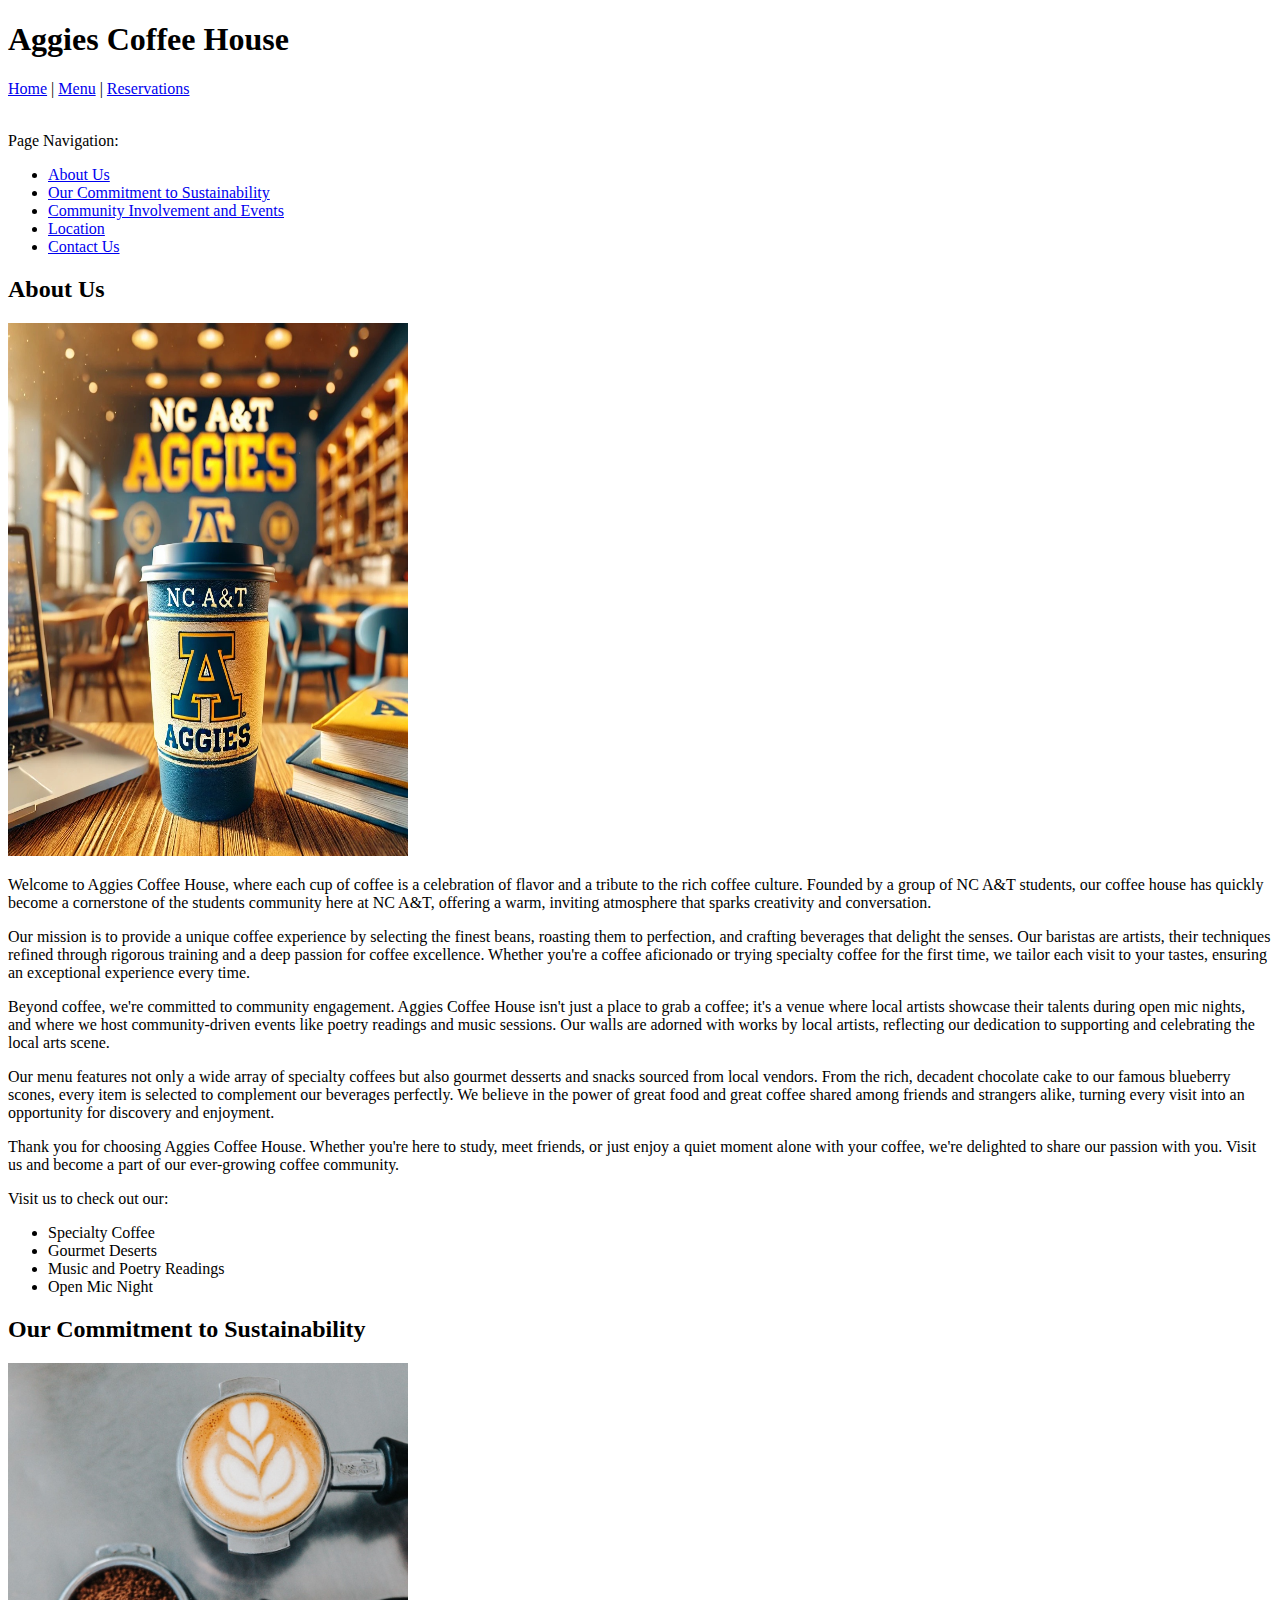
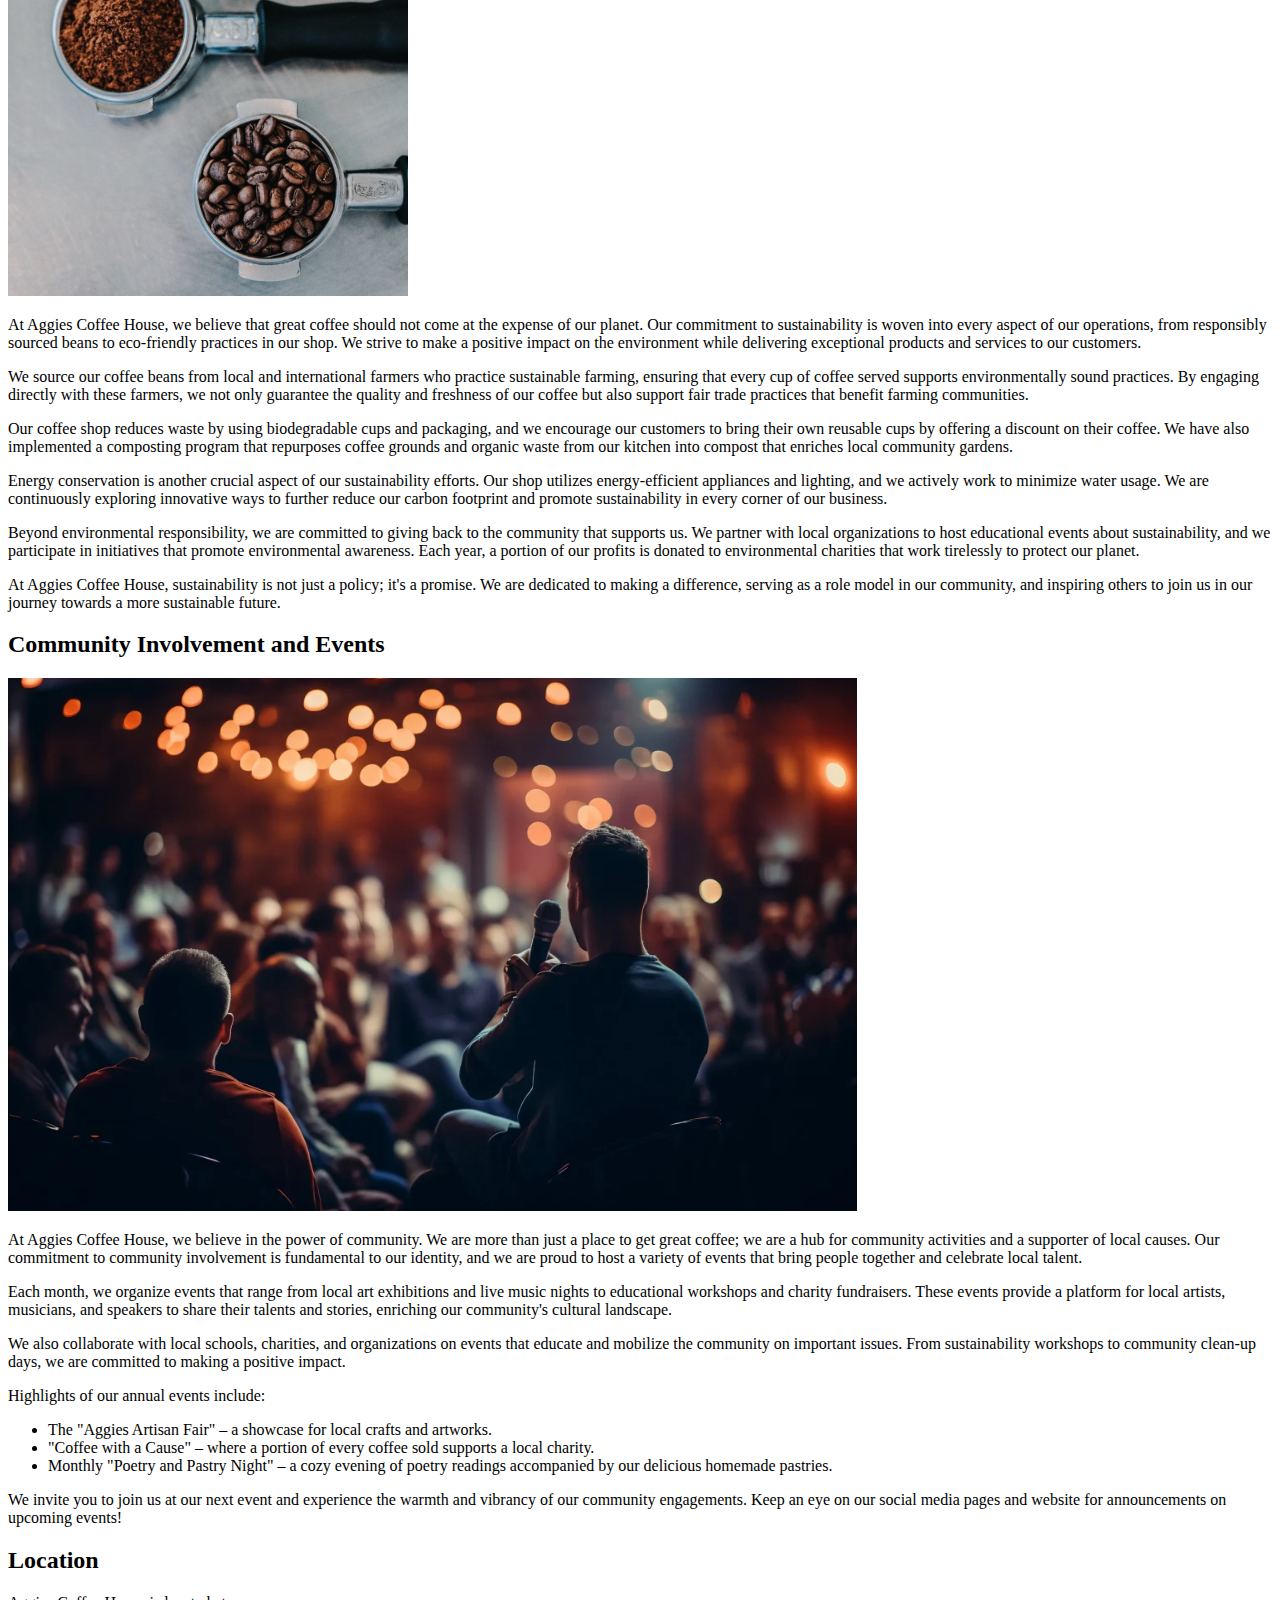
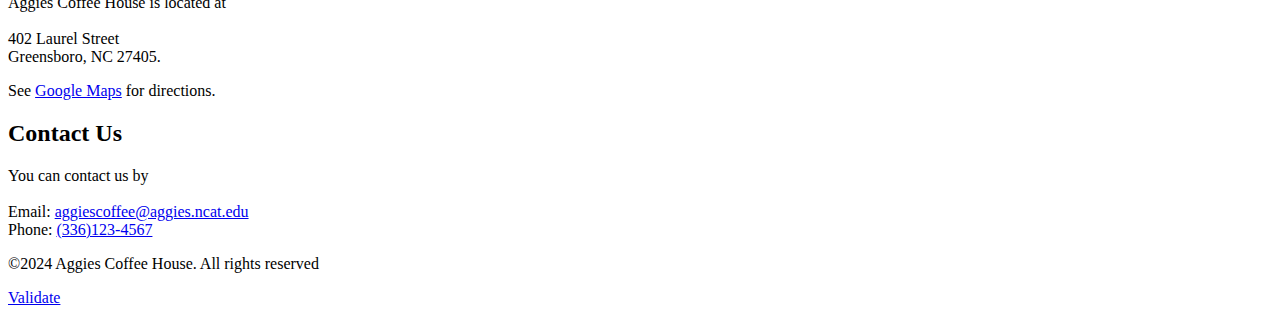
<file: assignment4/index.html>
<!DOCTYPE html>
<html lang="en">
<head>
    <meta charset="UTF-8">
    <title>Aggies Coffee House</title>
    <meta name="author" content="Group11">
    <link rel="icon" type="image/x-icon" href="images/favicon.ico">
</head>
<body>

    <header>
        <h1>Aggies Coffee House</h1>
        <nav>
            <a href="index.html">Home</a> | 
            <a href="menu.html">Menu</a> | 
            <a href="reservations.html">Reservations</a> 

            <br><br>

            <p>Page Navigation:</p>
            <ul>
                <li><a href="#about-us">About Us</a></li>
                <li><a href="#sustainability">Our Commitment to Sustainability</a></li>
                <li><a href="#community-events">Community Involvement and Events</a></li>
                <li><a href="#location">Location</a></li>
                <li><a href="#contact-us">Contact Us</a></li>
            </ul>
        </nav>
    </header>

    <main>
            <section id="about-us">
            <h2>About Us</h2>
            <img src="images/logo.png" alt="Aggies Coffee House" width="400" height="533">
            
           
            <p>
                Welcome to Aggies Coffee House, where each cup of coffee is a celebration of flavor and a tribute to the rich coffee culture. Founded by a group of NC A&T students, our coffee house has quickly become a cornerstone of the students community here at NC A&T, offering a warm, inviting atmosphere that sparks creativity and conversation.
            </p>
            <p>
                Our mission is to provide a unique coffee experience by selecting the finest beans, roasting them to perfection, and crafting beverages that delight the senses. Our baristas are artists, their techniques refined through rigorous training and a deep passion for coffee excellence. Whether you're a coffee aficionado or trying specialty coffee for the first time, we tailor each visit to your tastes, ensuring an exceptional experience every time.
            </p>
            <p>
                Beyond coffee, we're committed to community engagement. Aggies Coffee House isn't just a place to grab a coffee; it's a venue where local artists showcase their talents during open mic nights, and where we host community-driven events like poetry readings and music sessions. Our walls are adorned with works by local artists, reflecting our dedication to supporting and celebrating the local arts scene.
            </p>
            <p>
                Our menu features not only a wide array of specialty coffees but also gourmet desserts and snacks sourced from local vendors. From the rich, decadent chocolate cake to our famous blueberry scones, every item is selected to complement our beverages perfectly. We believe in the power of great food and great coffee shared among friends and strangers alike, turning every visit into an opportunity for discovery and enjoyment.
            </p>
            <p>
                Thank you for choosing Aggies Coffee House. Whether you're here to study, meet friends, or just enjoy a quiet moment alone with your coffee, we're delighted to share our passion with you. Visit us and become a part of our ever-growing coffee community.
            </p>


            <p>Visit us to check out our:</p>
            
            <ul>
                <li>Specialty Coffee</li>
                <li>Gourmet Deserts</li>
                <li>Music and Poetry Readings</li>
                <li>Open Mic Night</li>
            </ul>
        </section>

        <section id="sustainability">
            <h2>Our Commitment to Sustainability</h2>

            <img src="images/coffee.jpg" alt="Coffee" width="400" height="533">

            <p>
                At Aggies Coffee House, we believe that great coffee should not come at the expense of our planet. Our commitment to sustainability is woven into every aspect of our operations, from responsibly sourced beans to eco-friendly practices in our shop. We strive to make a positive impact on the environment while delivering exceptional products and services to our customers.
            </p>
            <p>
                We source our coffee beans from local and international farmers who practice sustainable farming, ensuring that every cup of coffee served supports environmentally sound practices. By engaging directly with these farmers, we not only guarantee the quality and freshness of our coffee but also support fair trade practices that benefit farming communities.
            </p>
            <p>
                Our coffee shop reduces waste by using biodegradable cups and packaging, and we encourage our customers to bring their own reusable cups by offering a discount on their coffee. We have also implemented a composting program that repurposes coffee grounds and organic waste from our kitchen into compost that enriches local community gardens.
            </p>
            <p>
                Energy conservation is another crucial aspect of our sustainability efforts. Our shop utilizes energy-efficient appliances and lighting, and we actively work to minimize water usage. We are continuously exploring innovative ways to further reduce our carbon footprint and promote sustainability in every corner of our business.
            </p>
            <p>
                Beyond environmental responsibility, we are committed to giving back to the community that supports us. We partner with local organizations to host educational events about sustainability, and we participate in initiatives that promote environmental awareness. Each year, a portion of our profits is donated to environmental charities that work tirelessly to protect our planet.
            </p>
            <p>
                At Aggies Coffee House, sustainability is not just a policy; it's a promise. We are dedicated to making a difference, serving as a role model in our community, and inspiring others to join us in our journey towards a more sustainable future.
            </p>
        </section>

        <section id="community-events">
            <h2>Community Involvement and Events</h2>
            <img src="images/community.png" alt="Community at Aggies Coffee House" height="533">

            <p>
                At Aggies Coffee House, we believe in the power of community. We are more than just a place to get great coffee; we are a hub for community activities and a supporter of local causes. Our commitment to community involvement is fundamental to our identity, and we are proud to host a variety of events that bring people together and celebrate local talent.
            </p>
            <p>
                Each month, we organize events that range from local art exhibitions and live music nights to educational workshops and charity fundraisers. These events provide a platform for local artists, musicians, and speakers to share their talents and stories, enriching our community's cultural landscape.
            </p>
            <p>
                We also collaborate with local schools, charities, and organizations on events that educate and mobilize the community on important issues. From sustainability workshops to community clean-up days, we are committed to making a positive impact.
            </p>

            <p>Highlights of our annual events include:</p>
                <ul>
                    <li>The "Aggies Artisan Fair" – a showcase for local crafts and artworks.</li>
                    <li>"Coffee with a Cause" – where a portion of every coffee sold supports a local charity.</li>
                    <li>Monthly "Poetry and Pastry Night" – a cozy evening of poetry readings accompanied by our delicious homemade pastries.</li>
                </ul>

            
            <p>
                We invite you to join us at our next event and experience the warmth and vibrancy of our community engagements. Keep an eye on our social media pages and website for announcements on upcoming events!
            </p>
        </section>


        <section id="location">
            <h2>Location</h2>
            
            <p>
                Aggies Coffee House is located at 
                <br><br>
                402 Laurel Street
                <br>
                Greensboro, NC 27405.
            </p>
            
            <p> See <a href="https://maps.app.goo.gl/orBDhaC6fTrbt9LY6" target="_blank">Google Maps</a> for directions. </p>
        </section>

        <section id="contact-us">
            <h2>Contact Us</h2>
            <p>
                You can contact us by 
                <br><br>
                Email: <a href="mailto:aggiescoffee@aggies.ncat.edu">aggiescoffee@aggies.ncat.edu</a>
                <br>
                Phone: <a href="tel:+13361234567">(336)123-4567</a>
            </p>
        </section>


    </main>

    <footer>
        <p> &copy;2024 Aggies Coffee House. All rights reserved</p>
        <a href="https://validator.w3.org/check?uri=referer" referrerpolicy="unsafe-url">Validate</a>
    </footer>


</body>
</html>
</file>
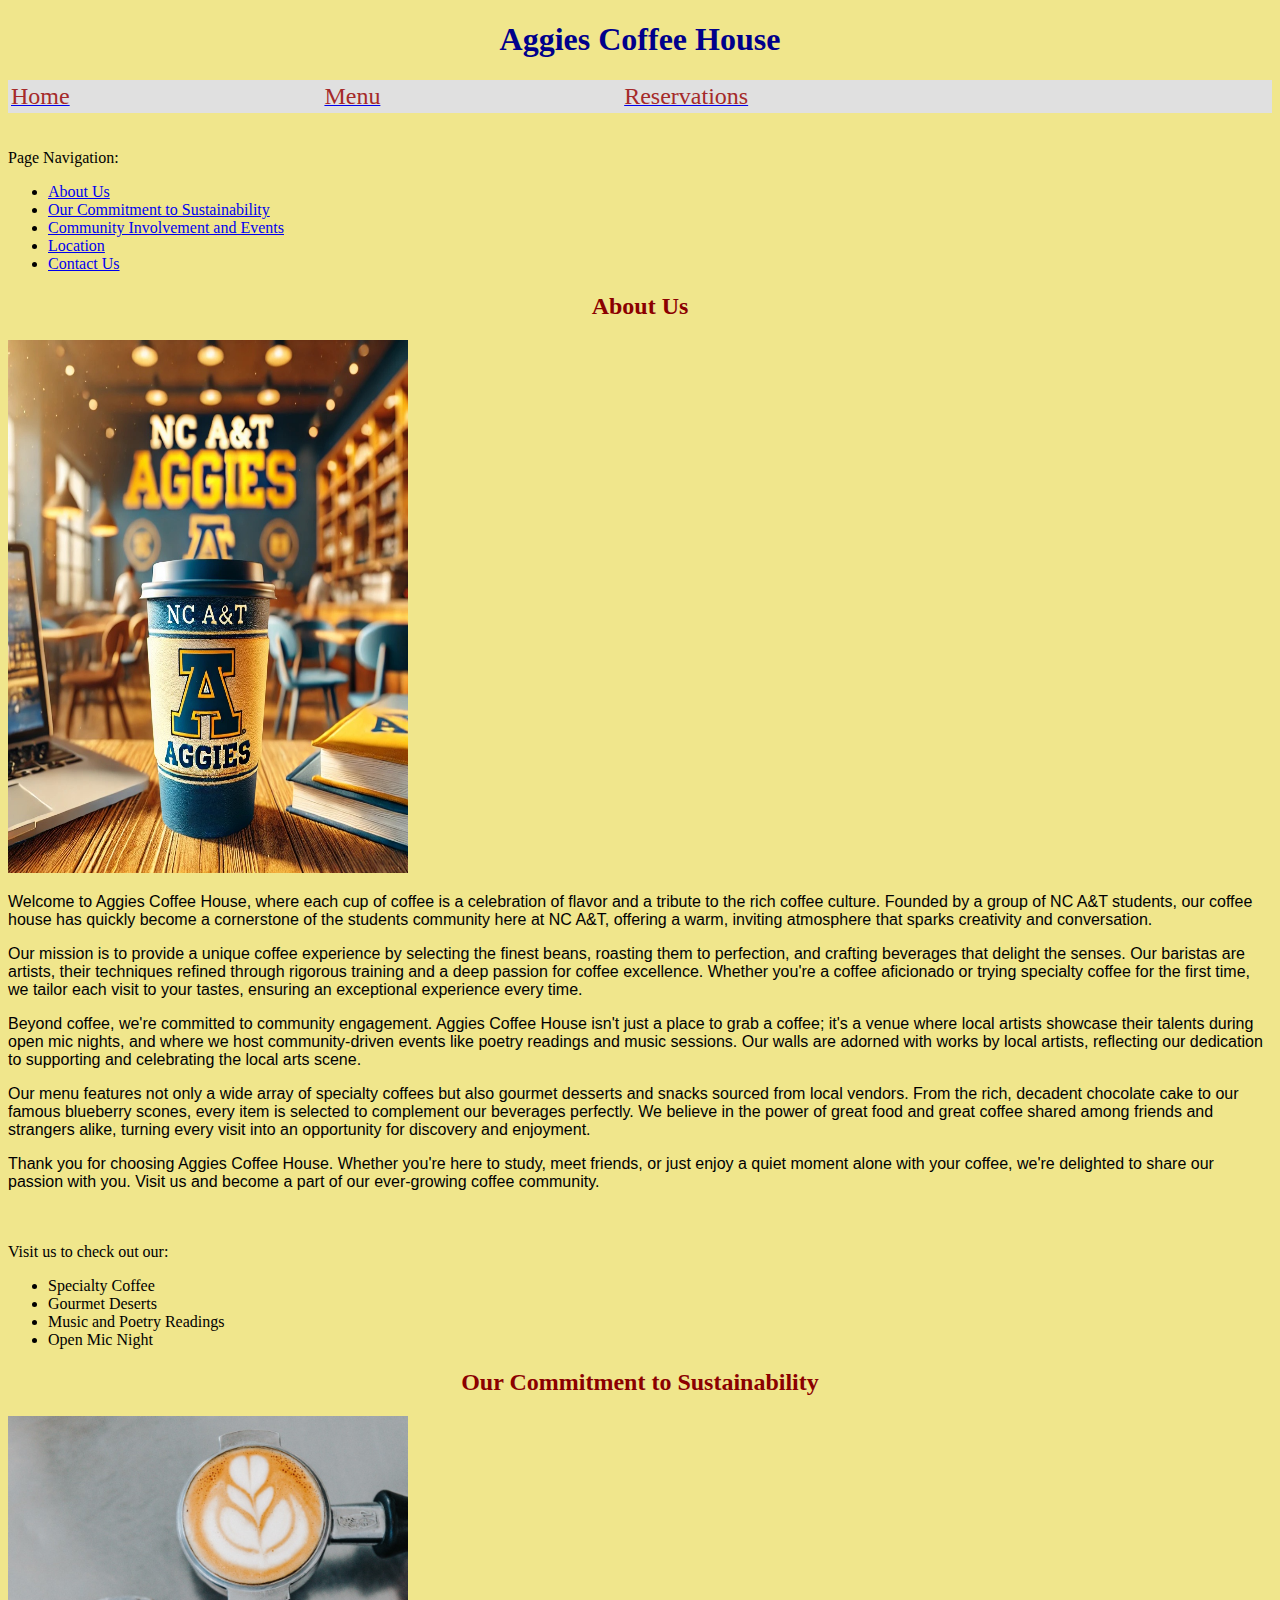
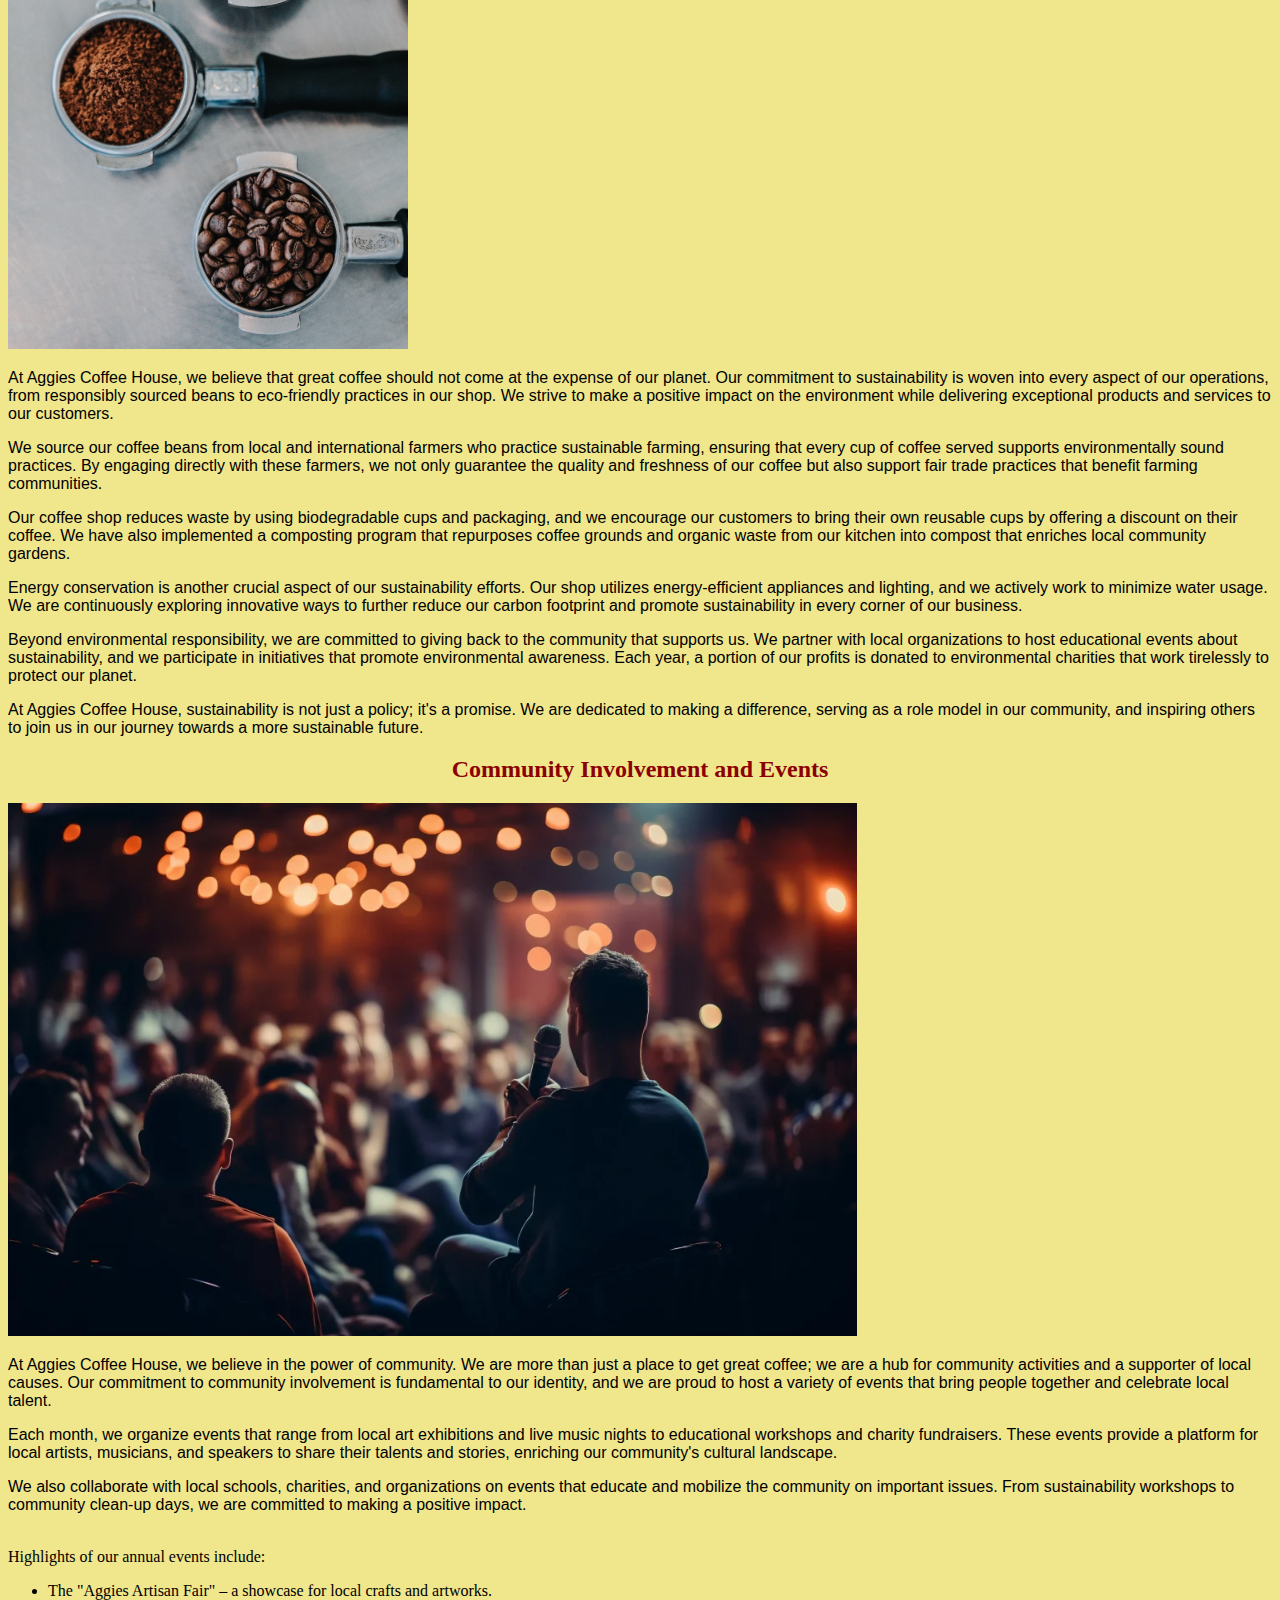
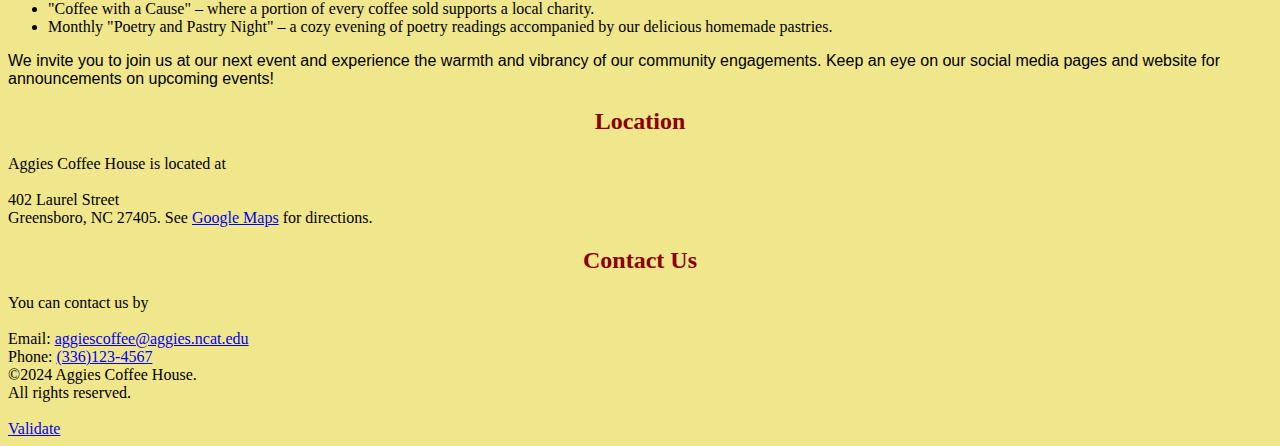
<file: assignment5/index.html>
<!DOCTYPE html>
<html lang="en">
<head>
    <meta charset="UTF-8">
    <title>Aggies Coffee House</title>
    <meta name="Group14" content="Group14">
    <link rel="icon" type="image/x-icon" href="images/favicon.ico">
</head>

<body bgcolor="#f0e68c">

    <header>
        <h1 align="center">
        <font color="darkblue">Aggies Coffee House</font></h1>

        <nav>

            <table align="center" border="0" cellspacing="width" width="100%" bgcolor="#e0e0e">
              <tr>
                <td><a href="index.html"><font color="brown" size="5">Home</font></a></td>
                <td><a href="menu.html"><font color="brown" size="5">Menu</font></a></td>
                <td><a href="reservations.html"><font color="brown" size="5">Reservations</font></a></td>
              </tr>
            </table>

            <br><br>Page Navigation:
            <ul>
                <li><a href="#about-us">About Us</a></li>
                <li><a href="#sustainability">Our Commitment to Sustainability</a></li>
                <li><a href="#community-events">Community Involvement and Events</a></li>
                <li><a href="#location">Location</a></li>
                <li><a href="#contact">Contact Us</a></li>
            </ul>
        </nav>
    </header>

    <main>
        <section id="about-us">
            <h2 align="center"><font color="darkred">About Us</font></h2>
            <img src="images/logo.png" alt="Aggies Coffee House" width="400" height="533">
            <p><font face="Arial" size="3">
                Welcome to Aggies Coffee House, where each cup of coffee is a celebration of flavor and a tribute to the rich coffee culture. Founded by a group of NC A&T students, our coffee house has quickly become a cornerstone of the students community here at NC A&T, offering a warm, inviting atmosphere that sparks creativity and conversation.
            </font></p>
            <p><font face="Arial" size="3">
                Our mission is to provide a unique coffee experience by selecting the finest beans, roasting them to perfection, and crafting beverages that delight the senses. Our baristas are artists, their techniques refined through rigorous training and a deep passion for coffee excellence. Whether you're a coffee aficionado or trying specialty coffee for the first time, we tailor each visit to your tastes, ensuring an exceptional experience every time.
            </font></p>
            <p><font face="Arial" size="3">
                Beyond coffee, we're committed to community engagement. Aggies Coffee House isn't just a place to grab a coffee; it's a venue where local artists showcase their talents during open mic nights, and where we host community-driven events like poetry readings and music sessions. Our walls are adorned with works by local artists, reflecting our dedication to supporting and celebrating the local arts scene.
            </font></p>
            <p><font face="Arial" size="3">
                Our menu features not only a wide array of specialty coffees but also gourmet desserts and snacks sourced from local vendors. From the rich, decadent chocolate cake to our famous blueberry scones, every item is selected to complement our beverages perfectly. We believe in the power of great food and great coffee shared among friends and strangers alike, turning every visit into an opportunity for discovery and enjoyment.
            </font></p>
            <p><font face="Arial" size="3">
                Thank you for choosing Aggies Coffee House. Whether you're here to study, meet friends, or just enjoy a quiet moment alone with your coffee, we're delighted to share our passion with you. Visit us and become a part of our ever-growing coffee community.
            </font></p>


            <br><br>Visit us to check out our:
            
            <ul>
                <li>Specialty Coffee</li>
                <li>Gourmet Deserts</li>
                <li>Music and Poetry Readings</li>
                <li>Open Mic Night</li>
            </ul>
        </section>

        <section id="sustainability">
            <h2 align="center"><font color="darkred">Our Commitment to Sustainability</font></h2>

            <img src="images/coffee.jpg" alt="Coffee" width="400" height="533">

            <p><font face="Arial" size="3">
                At Aggies Coffee House, we believe that great coffee should not come at the expense of our planet. Our commitment to sustainability is woven into every aspect of our operations, from responsibly sourced beans to eco-friendly practices in our shop. We strive to make a positive impact on the environment while delivering exceptional products and services to our customers.
            </font></p>
            <p><font face="Arial" size="3">
                We source our coffee beans from local and international farmers who practice sustainable farming, ensuring that every cup of coffee served supports environmentally sound practices. By engaging directly with these farmers, we not only guarantee the quality and freshness of our coffee but also support fair trade practices that benefit farming communities.
            </font></p>
            <p><font face="Arial" size="3">
                Our coffee shop reduces waste by using biodegradable cups and packaging, and we encourage our customers to bring their own reusable cups by offering a discount on their coffee. We have also implemented a composting program that repurposes coffee grounds and organic waste from our kitchen into compost that enriches local community gardens.
            </font></p>
            <p><font face="Arial" size="3">
                Energy conservation is another crucial aspect of our sustainability efforts. Our shop utilizes energy-efficient appliances and lighting, and we actively work to minimize water usage. We are continuously exploring innovative ways to further reduce our carbon footprint and promote sustainability in every corner of our business.
            </font></p>
            <p><font face="Arial" size="3">
                Beyond environmental responsibility, we are committed to giving back to the community that supports us. We partner with local organizations to host educational events about sustainability, and we participate in initiatives that promote environmental awareness. Each year, a portion of our profits is donated to environmental charities that work tirelessly to protect our planet.
            </font></p>
            <p><font face="Arial" size="3">
                At Aggies Coffee House, sustainability is not just a policy; it's a promise. We are dedicated to making a difference, serving as a role model in our community, and inspiring others to join us in our journey towards a more sustainable future.
            </font></p>
        </section>

        <section id="community-events">
            <h2 align="center"><font color="darkred">Community Involvement and Events</font></h2>
            <img src="images/community.png" alt="Community at Aggies Coffee House" height="533">

            <p><font face="Arial" size="3">
                At Aggies Coffee House, we believe in the power of community. We are more than just a place to get great coffee; we are a hub for community activities and a supporter of local causes. Our commitment to community involvement is fundamental to our identity, and we are proud to host a variety of events that bring people together and celebrate local talent.
            </font></p>
            <p><font face="Arial" size="3">
                Each month, we organize events that range from local art exhibitions and live music nights to educational workshops and charity fundraisers. These events provide a platform for local artists, musicians, and speakers to share their talents and stories, enriching our community's cultural landscape.
            </font></p>
            <p><font face="Arial" size="3">
                We also collaborate with local schools, charities, and organizations on events that educate and mobilize the community on important issues. From sustainability workshops to community clean-up days, we are committed to making a positive impact.
            </font></p>

            <br>Highlights of our annual events include:
                <ul>
                    <li>The "Aggies Artisan Fair" – a showcase for local crafts and artworks.</li>
                    <li>"Coffee with a Cause" – where a portion of every coffee sold supports a local charity.</li>
                    <li>Monthly "Poetry and Pastry Night" – a cozy evening of poetry readings accompanied by our delicious homemade pastries.</li>
                </ul>
            
            <p><font face="Arial" size="3">
                We invite you to join us at our next event and experience the warmth and vibrancy of our community engagements. Keep an eye on our social media pages and website for announcements on upcoming events!
            </font></p>
        </section>

        <section id="location">
            <h2 align="center"><font color="darkred">Location</font></h2>
                Aggies Coffee House is located at 
                <br><br>
                402 Laurel Street
                <br>
                Greensboro, NC 27405.
            
            See <a href="https://maps.app.goo.gl/orBDhaC6fTrbt9LY6" target="_blank">Google Maps</a> for directions.
        </section>

        <section id="contact">
            <h2 align="center"><font color="darkred">Contact Us</font></h2>
                You can contact us by 
                <br><br>
                Email: <a href="mailto:aggiescoffee@aggies.ncat.edu">aggiescoffee@aggies.ncat.edu</a>
                <br>
                Phone: <a href="tel:+13361234567">(336)123-4567</a>
        </section>

    </main>

    <footer>
        &copy;2024 Aggies Coffee House.<br>
        All rights reserved.<br><br>
        <a href="https://validator.w3.org/check?uri=referer" referrerpolicy="unsafe-url">Validate</a>
    </footer>


</body>
</html>
</file>
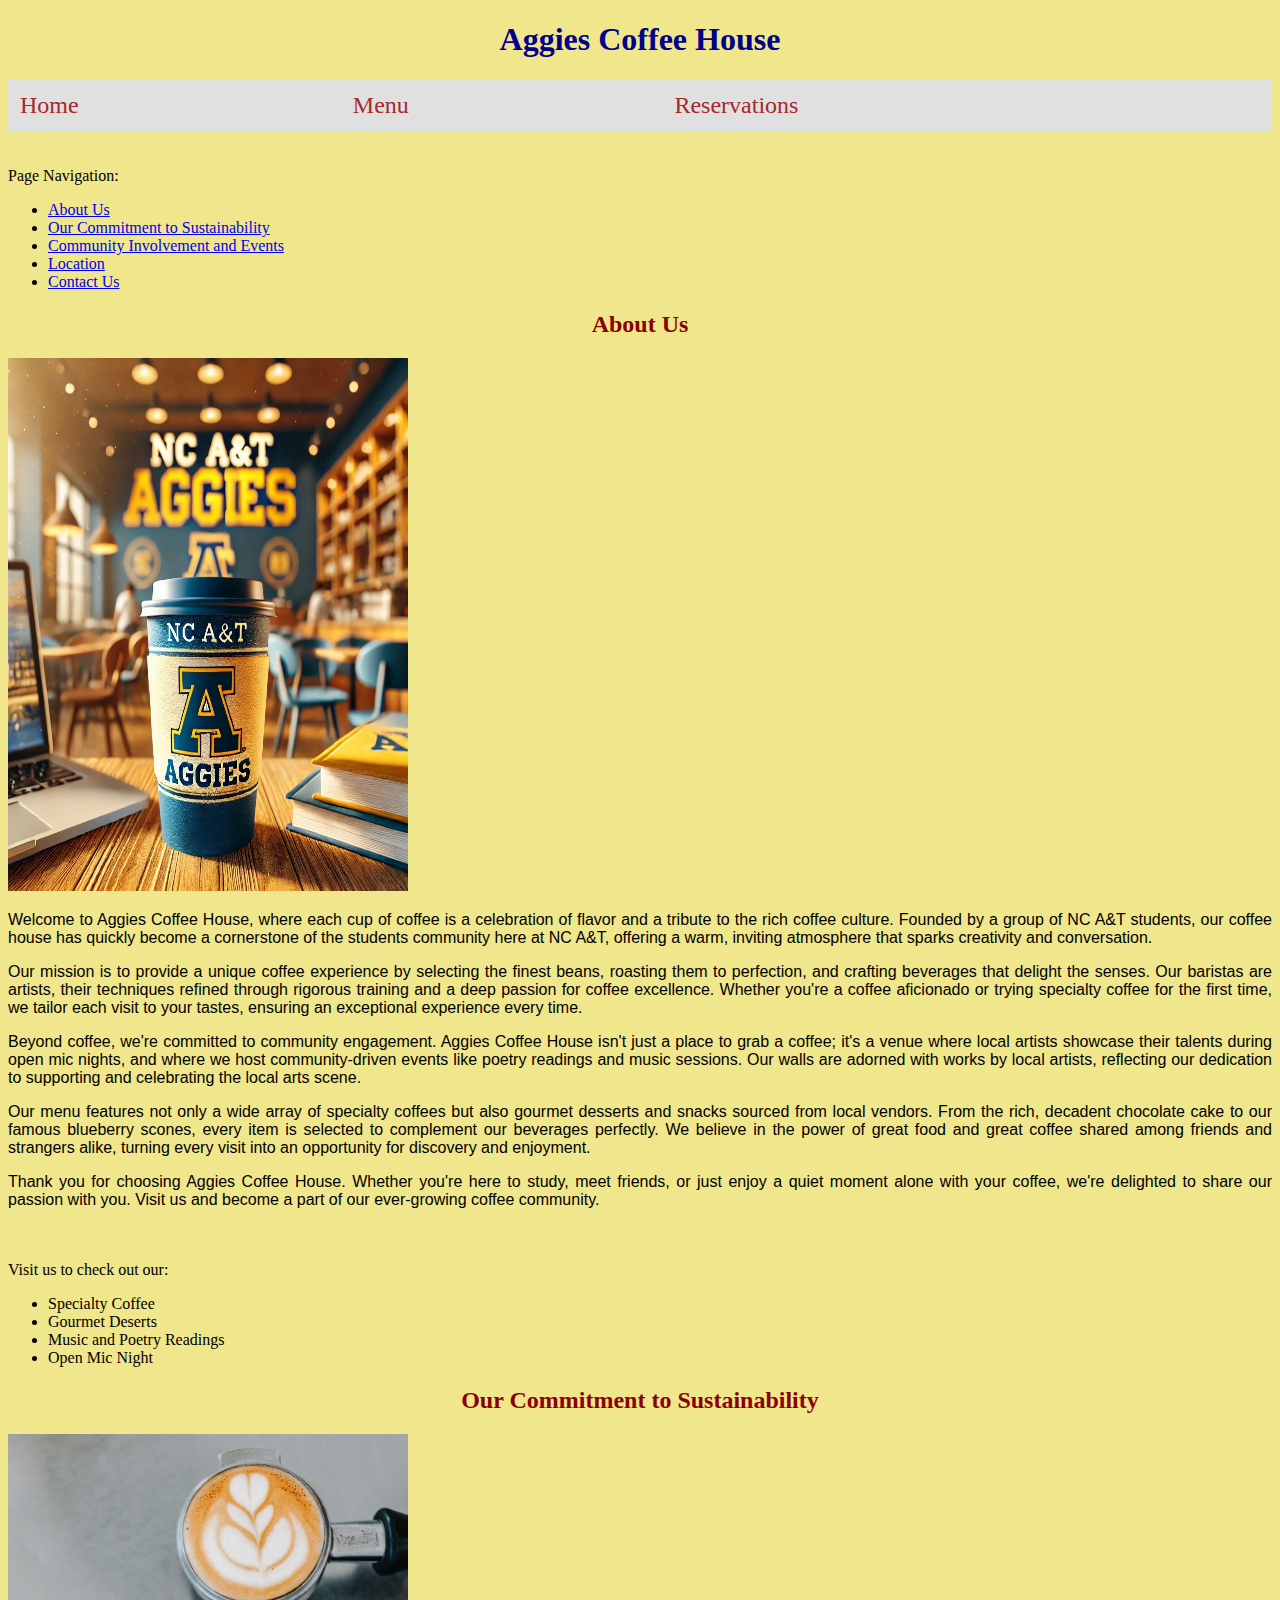
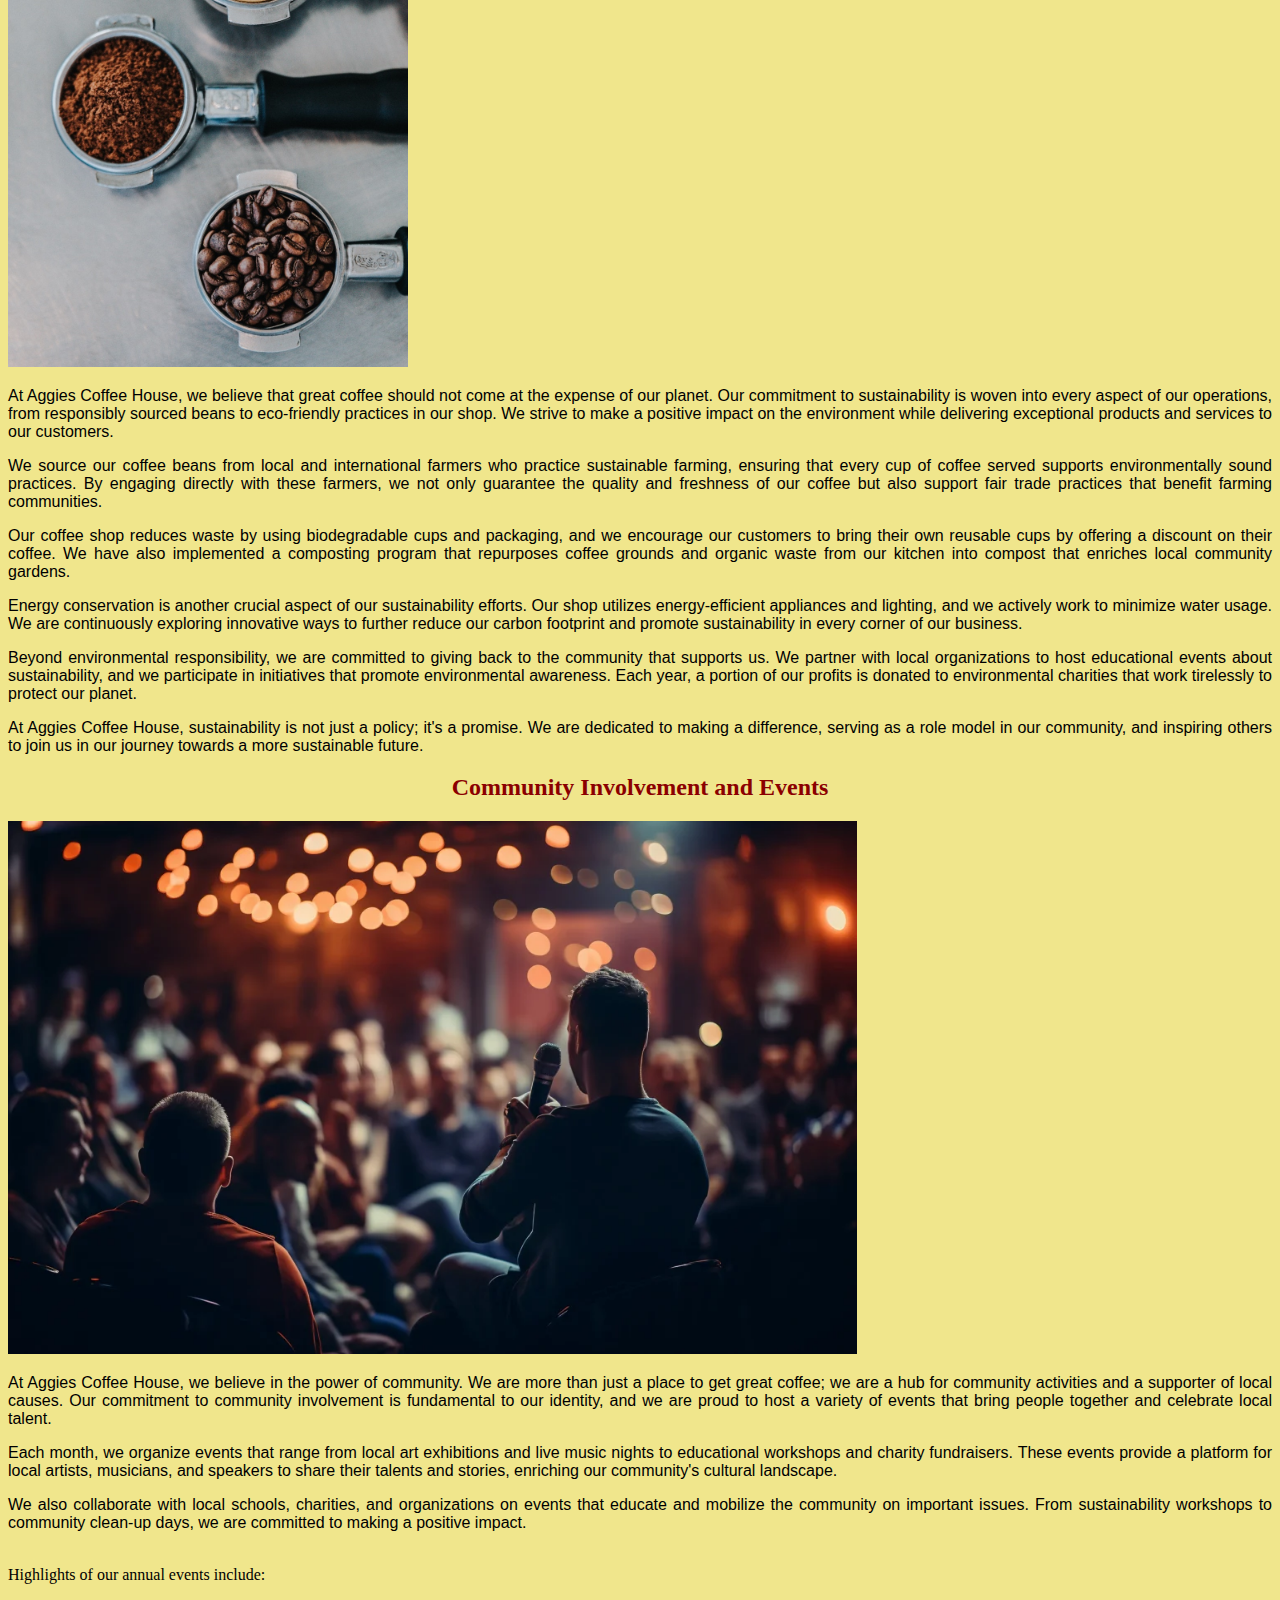
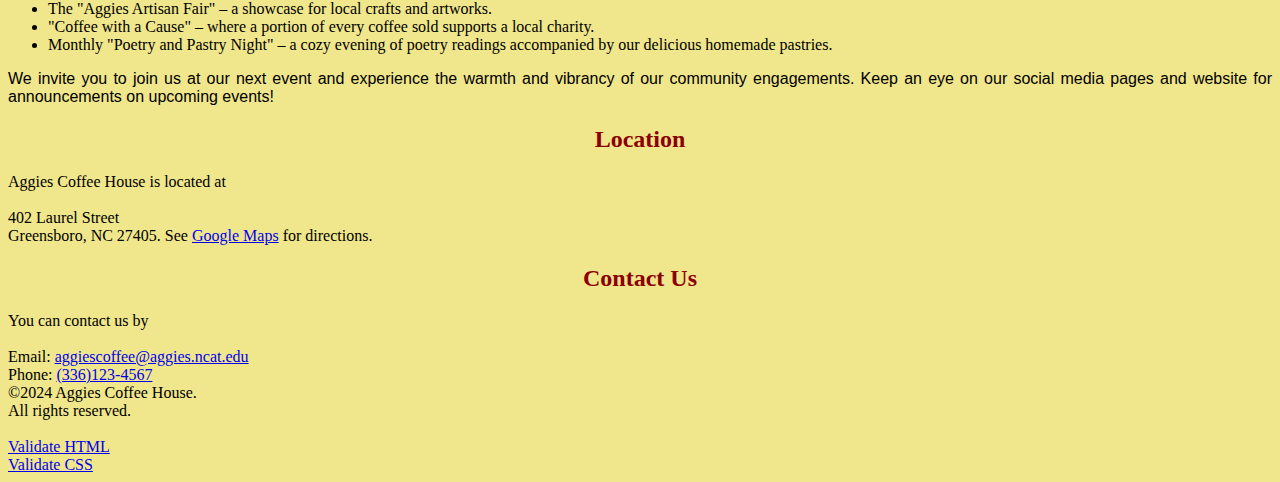
<file: assignment6/index.html>
<!DOCTYPE html>
<html lang="en">
<head>
    <meta charset="UTF-8">
    <title>Aggies Coffee House</title>
    <meta name="author" content="Group14">
    <link rel="stylesheet" type="text/css" href="styles.css">
</head>
<body>

    <header>
        <h1>Aggies Coffee House</h1>
        <nav>

            <table>
              <tr>
                <td><a href="index.html">Home</a></td>
                <td><a href="menu.html">Menu</a></td>
                <td><a href="reservations.html">Reservations</a></td>
              </tr>
            </table>

            <br><br>Page Navigation:
            <ul>
                <li><a href="#about-us">About Us</a></li>
                <li><a href="#sustainability">Our Commitment to Sustainability</a></li>
                <li><a href="#community-events">Community Involvement and Events</a></li>
                <li><a href="#location">Location</a></li>
                <li><a href="#contact">Contact Us</a></li>
            </ul>
        </nav>
    </header>

    <main>
        <section id="about-us">
            <h2>About Us</h2>
            <img src="images/logo.png" alt="Aggies Coffee House" width="400" height="533">
            <p>
                Welcome to Aggies Coffee House, where each cup of coffee is a celebration of flavor and a tribute to the rich coffee culture. Founded by a group of NC A&T students, our coffee house has quickly become a cornerstone of the students community here at NC A&T, offering a warm, inviting atmosphere that sparks creativity and conversation.
            </p>
            <p>
                Our mission is to provide a unique coffee experience by selecting the finest beans, roasting them to perfection, and crafting beverages that delight the senses. Our baristas are artists, their techniques refined through rigorous training and a deep passion for coffee excellence. Whether you're a coffee aficionado or trying specialty coffee for the first time, we tailor each visit to your tastes, ensuring an exceptional experience every time.
            </p>
            <p>
                Beyond coffee, we're committed to community engagement. Aggies Coffee House isn't just a place to grab a coffee; it's a venue where local artists showcase their talents during open mic nights, and where we host community-driven events like poetry readings and music sessions. Our walls are adorned with works by local artists, reflecting our dedication to supporting and celebrating the local arts scene.
            </p>
            <p>
                Our menu features not only a wide array of specialty coffees but also gourmet desserts and snacks sourced from local vendors. From the rich, decadent chocolate cake to our famous blueberry scones, every item is selected to complement our beverages perfectly. We believe in the power of great food and great coffee shared among friends and strangers alike, turning every visit into an opportunity for discovery and enjoyment.
            </p>
            <p>
                Thank you for choosing Aggies Coffee House. Whether you're here to study, meet friends, or just enjoy a quiet moment alone with your coffee, we're delighted to share our passion with you. Visit us and become a part of our ever-growing coffee community.
            </p>


            <br><br>Visit us to check out our:
            
            <ul>
                <li>Specialty Coffee</li>
                <li>Gourmet Deserts</li>
                <li>Music and Poetry Readings</li>
                <li>Open Mic Night</li>
            </ul>
        </section>

        <section id="sustainability">
            <h2>Our Commitment to Sustainability</h2>

            <img src="images/coffee.jpg" alt="Coffee" width="400" height="533">

            <p>
                At Aggies Coffee House, we believe that great coffee should not come at the expense of our planet. Our commitment to sustainability is woven into every aspect of our operations, from responsibly sourced beans to eco-friendly practices in our shop. We strive to make a positive impact on the environment while delivering exceptional products and services to our customers.
            </p>
            <p>
                We source our coffee beans from local and international farmers who practice sustainable farming, ensuring that every cup of coffee served supports environmentally sound practices. By engaging directly with these farmers, we not only guarantee the quality and freshness of our coffee but also support fair trade practices that benefit farming communities.
            </p>
            <p>
                Our coffee shop reduces waste by using biodegradable cups and packaging, and we encourage our customers to bring their own reusable cups by offering a discount on their coffee. We have also implemented a composting program that repurposes coffee grounds and organic waste from our kitchen into compost that enriches local community gardens.
            </p>
            <p>
                Energy conservation is another crucial aspect of our sustainability efforts. Our shop utilizes energy-efficient appliances and lighting, and we actively work to minimize water usage. We are continuously exploring innovative ways to further reduce our carbon footprint and promote sustainability in every corner of our business.
            </p>
            <p>
                Beyond environmental responsibility, we are committed to giving back to the community that supports us. We partner with local organizations to host educational events about sustainability, and we participate in initiatives that promote environmental awareness. Each year, a portion of our profits is donated to environmental charities that work tirelessly to protect our planet.
            </p>
            <p>
                At Aggies Coffee House, sustainability is not just a policy; it's a promise. We are dedicated to making a difference, serving as a role model in our community, and inspiring others to join us in our journey towards a more sustainable future.
            </p>
        </section>

        <section id="community-events">
            <h2>Community Involvement and Events</h2>
            <img src="images/community.png" alt="Community at Aggies Coffee House" height="533">

            <p>
                At Aggies Coffee House, we believe in the power of community. We are more than just a place to get great coffee; we are a hub for community activities and a supporter of local causes. Our commitment to community involvement is fundamental to our identity, and we are proud to host a variety of events that bring people together and celebrate local talent.
            </p>
            <p>
                Each month, we organize events that range from local art exhibitions and live music nights to educational workshops and charity fundraisers. These events provide a platform for local artists, musicians, and speakers to share their talents and stories, enriching our community's cultural landscape.
            </p>
            <p>
                We also collaborate with local schools, charities, and organizations on events that educate and mobilize the community on important issues. From sustainability workshops to community clean-up days, we are committed to making a positive impact.
            </p>

            <br>Highlights of our annual events include:
                <ul>
                    <li>The "Aggies Artisan Fair" – a showcase for local crafts and artworks.</li>
                    <li>"Coffee with a Cause" – where a portion of every coffee sold supports a local charity.</li>
                    <li>Monthly "Poetry and Pastry Night" – a cozy evening of poetry readings accompanied by our delicious homemade pastries.</li>
                </ul>
            
            <p>
                We invite you to join us at our next event and experience the warmth and vibrancy of our community engagements. Keep an eye on our social media pages and website for announcements on upcoming events!
            </p>
        </section>

        <section id="location">
            <h2>Location</h2>
                Aggies Coffee House is located at 
                <br><br>
                402 Laurel Street
                <br>
                Greensboro, NC 27405.
            
            See <a href="https://maps.app.goo.gl/orBDhaC6fTrbt9LY6" target="_blank">Google Maps</a> for directions.
        </section>

        <section id="contact">
            <h2>Contact Us</h2>
                You can contact us by 
                <br><br>
                Email: <a href="mailto:aggiescoffee@aggies.ncat.edu">aggiescoffee@aggies.ncat.edu</a>
                <br>
                Phone: <a href="tel:+13361234567">(336)123-4567</a>
        </section>

    </main>

    <footer>
        &copy;2024 Aggies Coffee House.<br>
        All rights reserved.<br><br>

        <a href="https://validator.w3.org/check?uri=referer" referrerpolicy="unsafe-url">Validate HTML</a> <br>

        <a href="https://jigsaw.w3.org/css-validator/check/referer" referrerpolicy="unsafe-url">Validate CSS</a>
    </footer>

</body>
</html>
</file>
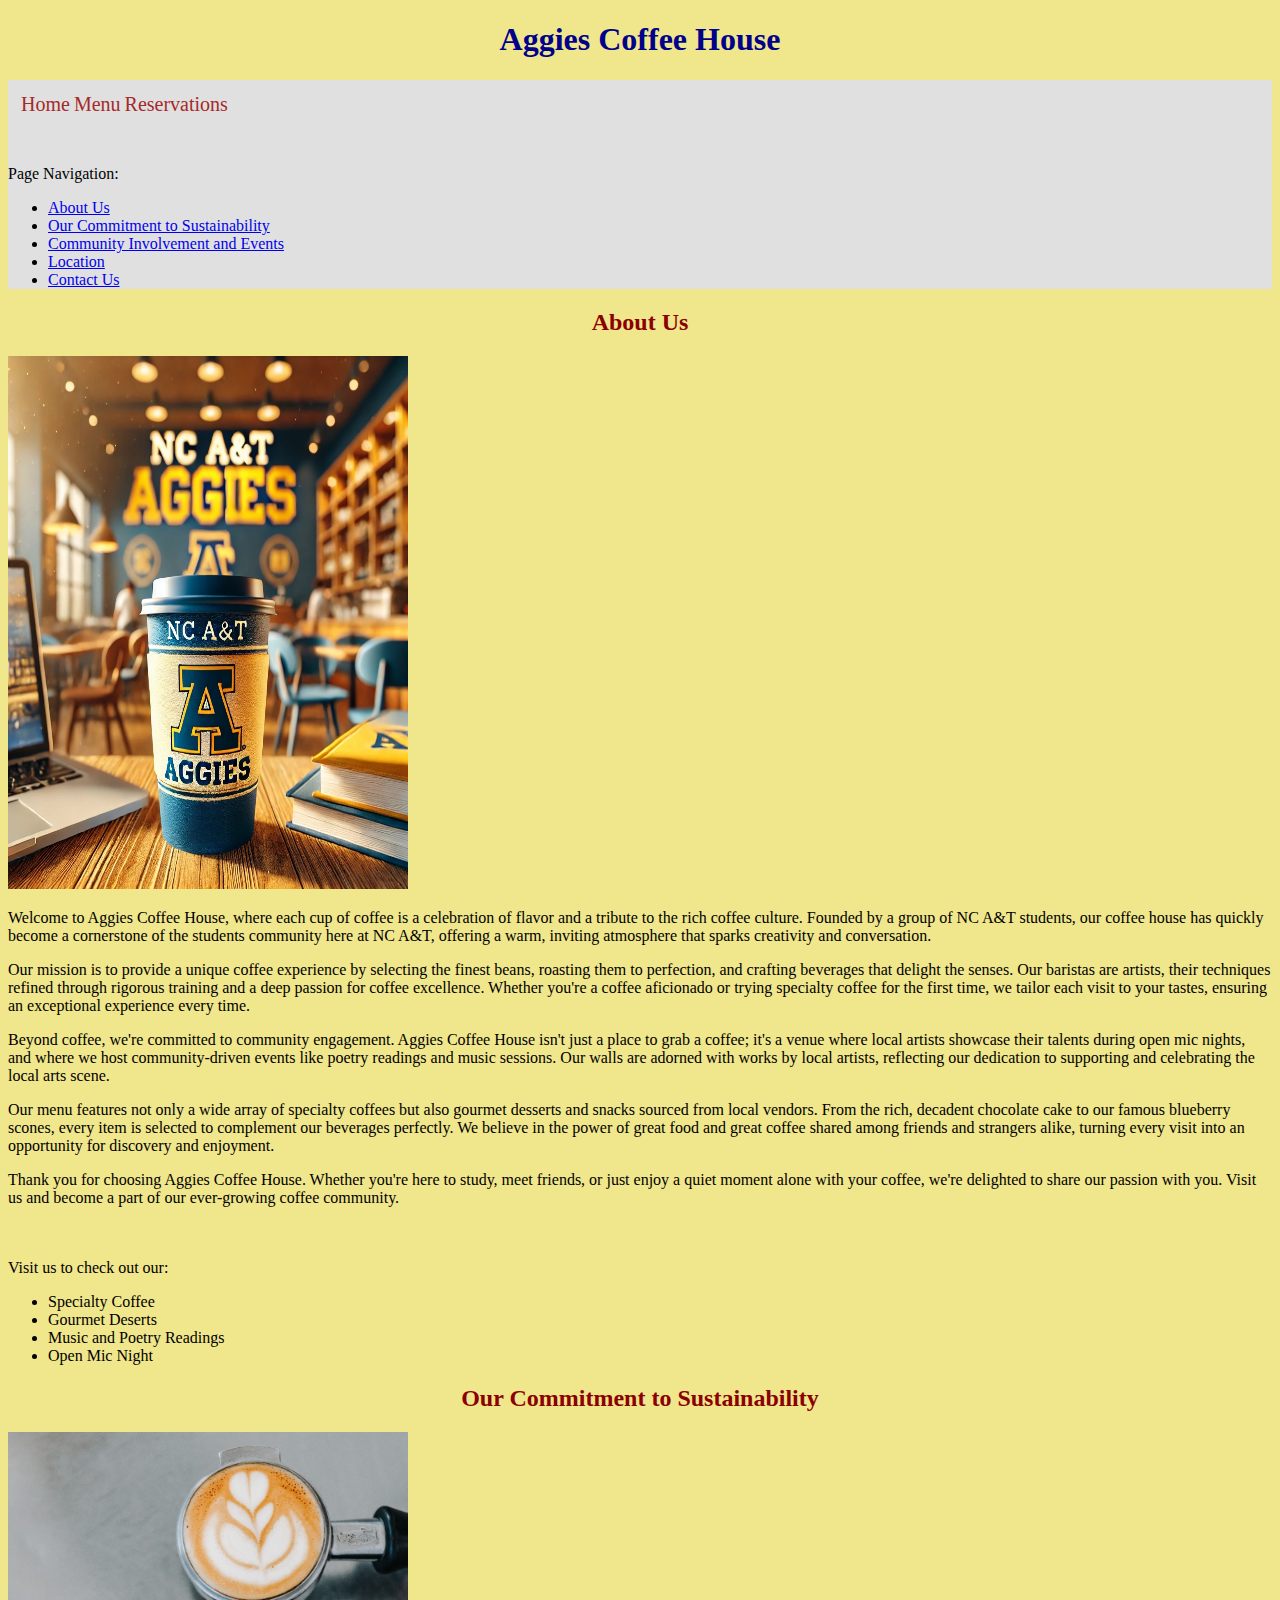
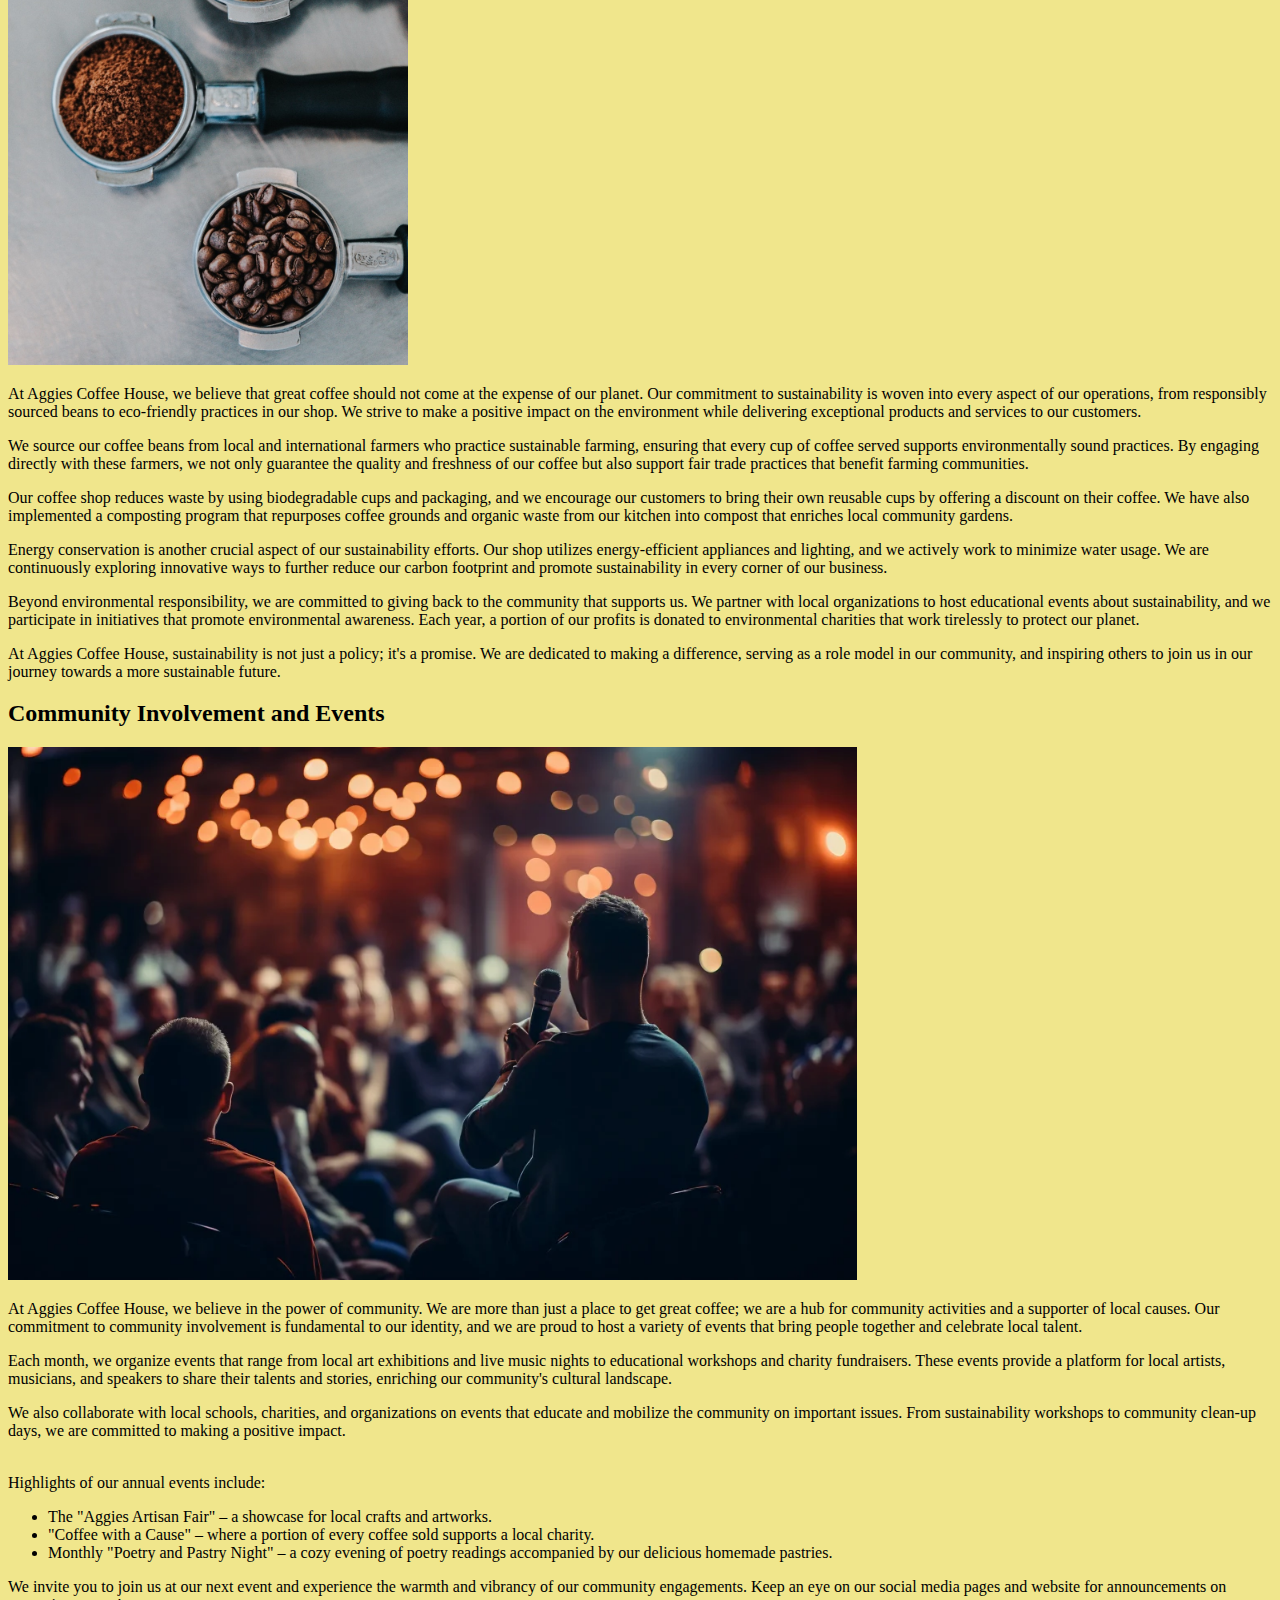
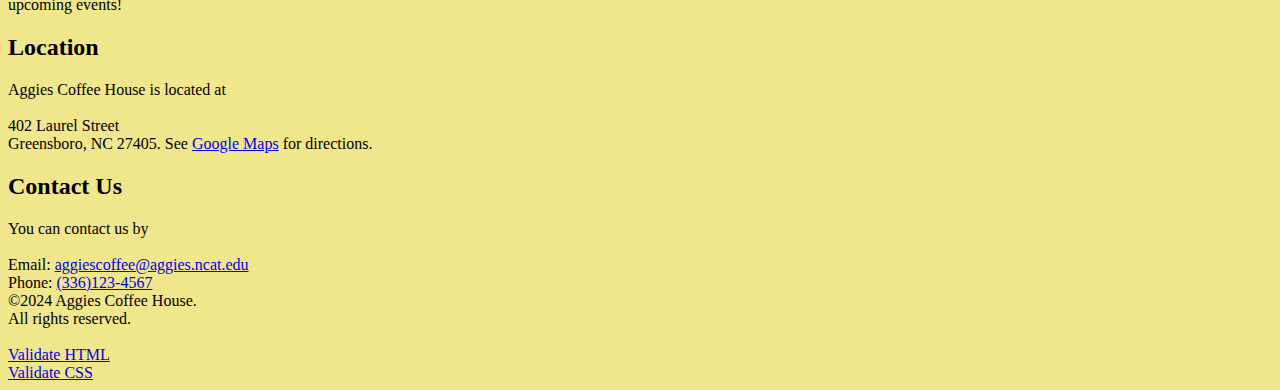
<file: assignment7/index.html>
<!DOCTYPE html>
<html lang="en">
<head>
    <meta charset="UTF-8">
    <title>Aggies Coffee House</title>
    <meta name="author" content="Group#">
    <link rel="icon" type="image/x-icon" href="images/favicon.ico">
    <link rel="stylesheet" type="text/css" href="styles.css">
    <style>
        #embeded-h2-about {
            text-align: center;
            color: darkred;
        }
    </style>
</head>
<body class="external-style-body">
    <header>
        <h1 class="external-h1">Aggies Coffee House</h1>
        <nav class="external-nav-table">

            <table class="external-nav-td">
              <tr>
                <td><a class="external-nav-a" href="index.html">Home</a></td>
                <td><a class="external-nav-a" href="menu.html">Menu</a></td>
                <td><a class="external-nav-a" href="reservations.html">Reservations</a></td>
              </tr>
            </table>

            <br><br>Page Navigation:
            <ul>
                <li><a href="#about-us">About Us</a></li>
                <li><a href="#sustainability">Our Commitment to Sustainability</a></li>
                <li><a href="#community-events">Community Involvement and Events</a></li>
                <li><a href="#location">Location</a></li>
                <li><a href="#contact">Contact Us</a></li>
            </ul>
        </nav>
    </header>

    <main>
        <section id="about-us">
            <h2 id="embeded-h2-about">About Us</h2>
            <img src="images/logo.png" alt="Aggies Coffee House" width="400" height="533">
            <p>
                Welcome to Aggies Coffee House, where each cup of coffee is a celebration of flavor and a tribute to the rich coffee culture. Founded by a group of NC A&T students, our coffee house has quickly become a cornerstone of the students community here at NC A&T, offering a warm, inviting atmosphere that sparks creativity and conversation.
            </p>
            <p>
                Our mission is to provide a unique coffee experience by selecting the finest beans, roasting them to perfection, and crafting beverages that delight the senses. Our baristas are artists, their techniques refined through rigorous training and a deep passion for coffee excellence. Whether you're a coffee aficionado or trying specialty coffee for the first time, we tailor each visit to your tastes, ensuring an exceptional experience every time.
            </p>
            <p>
                Beyond coffee, we're committed to community engagement. Aggies Coffee House isn't just a place to grab a coffee; it's a venue where local artists showcase their talents during open mic nights, and where we host community-driven events like poetry readings and music sessions. Our walls are adorned with works by local artists, reflecting our dedication to supporting and celebrating the local arts scene.
            </p>
            <p>
                Our menu features not only a wide array of specialty coffees but also gourmet desserts and snacks sourced from local vendors. From the rich, decadent chocolate cake to our famous blueberry scones, every item is selected to complement our beverages perfectly. We believe in the power of great food and great coffee shared among friends and strangers alike, turning every visit into an opportunity for discovery and enjoyment.
            </p>
            <p>
                Thank you for choosing Aggies Coffee House. Whether you're here to study, meet friends, or just enjoy a quiet moment alone with your coffee, we're delighted to share our passion with you. Visit us and become a part of our ever-growing coffee community.
            </p>


            <br><br>Visit us to check out our:
            
            <ul>
                <li>Specialty Coffee</li>
                <li>Gourmet Deserts</li>
                <li>Music and Poetry Readings</li>
                <li>Open Mic Night</li>
            </ul>
        </section>

        <section id="sustainability">
            <h2 style="text-align: center; color: darkred;">Our Commitment to Sustainability</h2>

            <img src="images/coffee.jpg" alt="Coffee" width="400" height="533">

            <p>
                At Aggies Coffee House, we believe that great coffee should not come at the expense of our planet. Our commitment to sustainability is woven into every aspect of our operations, from responsibly sourced beans to eco-friendly practices in our shop. We strive to make a positive impact on the environment while delivering exceptional products and services to our customers.
            </p>
            <p>
                We source our coffee beans from local and international farmers who practice sustainable farming, ensuring that every cup of coffee served supports environmentally sound practices. By engaging directly with these farmers, we not only guarantee the quality and freshness of our coffee but also support fair trade practices that benefit farming communities.
            </p>
            <p>
                Our coffee shop reduces waste by using biodegradable cups and packaging, and we encourage our customers to bring their own reusable cups by offering a discount on their coffee. We have also implemented a composting program that repurposes coffee grounds and organic waste from our kitchen into compost that enriches local community gardens.
            </p>
            <p>
                Energy conservation is another crucial aspect of our sustainability efforts. Our shop utilizes energy-efficient appliances and lighting, and we actively work to minimize water usage. We are continuously exploring innovative ways to further reduce our carbon footprint and promote sustainability in every corner of our business.
            </p>
            <p>
                Beyond environmental responsibility, we are committed to giving back to the community that supports us. We partner with local organizations to host educational events about sustainability, and we participate in initiatives that promote environmental awareness. Each year, a portion of our profits is donated to environmental charities that work tirelessly to protect our planet.
            </p>
            <p>
                At Aggies Coffee House, sustainability is not just a policy; it's a promise. We are dedicated to making a difference, serving as a role model in our community, and inspiring others to join us in our journey towards a more sustainable future.
            </p>
        </section>

        <section id="community-events">
            <h2>Community Involvement and Events</h2>
            <img src="images/community.png" alt="Community at Aggies Coffee House" height="533">

            <p>
                At Aggies Coffee House, we believe in the power of community. We are more than just a place to get great coffee; we are a hub for community activities and a supporter of local causes. Our commitment to community involvement is fundamental to our identity, and we are proud to host a variety of events that bring people together and celebrate local talent.
            </p>
            <p>
                Each month, we organize events that range from local art exhibitions and live music nights to educational workshops and charity fundraisers. These events provide a platform for local artists, musicians, and speakers to share their talents and stories, enriching our community's cultural landscape.
            </p>
            <p>
                We also collaborate with local schools, charities, and organizations on events that educate and mobilize the community on important issues. From sustainability workshops to community clean-up days, we are committed to making a positive impact.
            </p>

            <br>Highlights of our annual events include:
                <ul>
                    <li>The "Aggies Artisan Fair" – a showcase for local crafts and artworks.</li>
                    <li>"Coffee with a Cause" – where a portion of every coffee sold supports a local charity.</li>
                    <li>Monthly "Poetry and Pastry Night" – a cozy evening of poetry readings accompanied by our delicious homemade pastries.</li>
                </ul>
            
            <p>
                We invite you to join us at our next event and experience the warmth and vibrancy of our community engagements. Keep an eye on our social media pages and website for announcements on upcoming events!
            </p>
        </section>

        <section id="location">
            <h2>Location</h2>
                Aggies Coffee House is located at 
                <br><br>
                402 Laurel Street
                <br>
                Greensboro, NC 27405.
            
            See <a href="https://maps.app.goo.gl/orBDhaC6fTrbt9LY6" target="_blank">Google Maps</a> for directions.
        </section>

        <section id="contact">
            <h2>Contact Us</h2>
                You can contact us by 
                <br><br>
                Email: <a href="mailto:aggiescoffee@aggies.ncat.edu">aggiescoffee@aggies.ncat.edu</a>
                <br>
                Phone: <a href="tel:+13361234567">(336)123-4567</a>
        </section>

    </main>

    <footer>
        &copy;2024 Aggies Coffee House.<br>
        All rights reserved.<br><br>

        <a href="https://validator.w3.org/check?uri=referer" referrerpolicy="unsafe-url">Validate HTML</a> <br>

        <a href="https://jigsaw.w3.org/css-validator/check/referer" referrerpolicy="unsafe-url">Validate CSS</a>
    </footer>

</body>
</html>
</file>
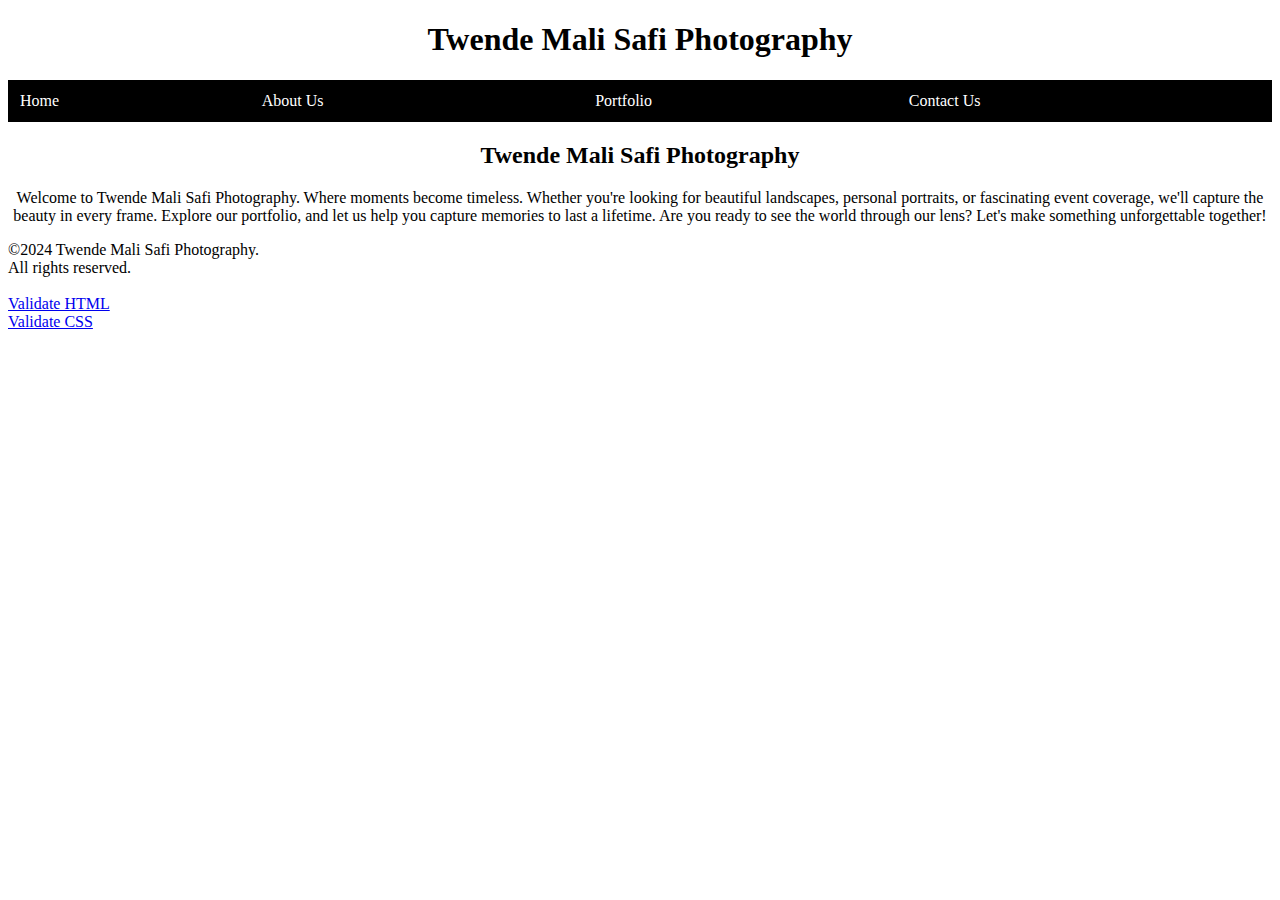
<file: project/index.html>
<!DOCTYPE html>
<html lang="en">

<head>
	<meta charset="UTF-8">
	<title>Twende Mali Safi Photography</title>
	<meta name="Deja White" content="Photography">
	<link rel="stylesheet" type="text/css" href="styles.css">
</head>

<body>
	<header>
		<h1>Twende Mali Safi Photography</h1>

		<nav>
			<table>
				<tr>
					<td><a href="index.html">Home</a></td>
					<td><a href="aboutus.html">About Us</a></td>
					<td><a href="portfolio.html">Portfolio</a></td>
				<td><a href="contactus.html">Contact Us</a></td>
				</tr>
			</table>
		</nav>
	</header>

	<main>
		<h2>Twende Mali Safi Photography</h2>
			<p>Welcome to Twende Mali Safi Photography. Where moments become timeless. Whether you're looking for beautiful landscapes, personal portraits, or fascinating event coverage, we'll capture the beauty in every frame. Explore our portfolio, and let us help you capture memories to last a lifetime. Are you ready to see the world through our lens? Let's make something unforgettable together!</p>
	</main>

	<footer>
        &copy;2024 Twende Mali Safi Photography.<br>
        All rights reserved.<br><br>

        <a href="https://validator.w3.org/check?uri=referer" referrerpolicy="unsafe-url">Validate HTML</a> <br>

        <a href="https://jigsaw.w3.org/css-validator/check/referer" referrerpolicy="unsafe-url">Validate CSS</a>
    </footer>
</file>
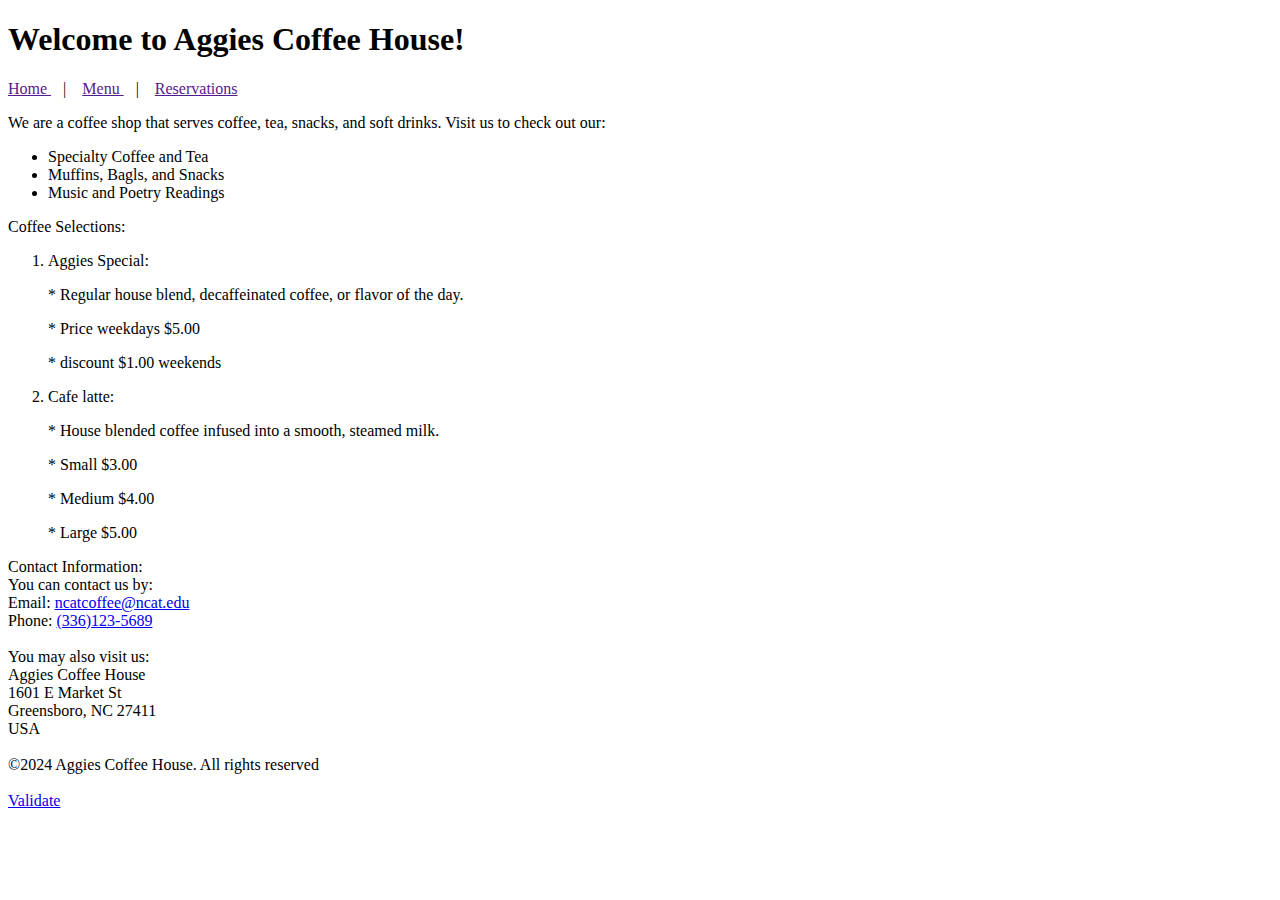
<file: assignment2/Group11-Assignment2.html>
<!DOCTYPE html>

<html lang="en">
<head>
    <title>Aggies Coffee House</title>
    <meta name="description" content="Aggies Coffee House Website">
    <meta charset="utf-8">
</head>

<body>

<!-- header begins here -->
<h1>Welcome to Aggies Coffee House!</h1>

<!-- navigation bar begins here -->
<a href=""> Home </a> &nbsp;&nbsp; | &nbsp;&nbsp; <a href=""> Menu </a> &nbsp;&nbsp; | &nbsp;&nbsp; <a href=""> Reservations </a>
<!-- navigation bar ends here -->

<!-- header ends here -->

<!-- main begins here -->
<p>We are a coffee shop that serves coffee, tea, snacks, and soft drinks. Visit us to check out our:</p>
    <ul>
        <li>Specialty Coffee and Tea</li>
        <li>Muffins, Bagls, and Snacks</li>
        <li>Music and Poetry Readings</li>
    </ul>


    Coffee Selections:
    <ol> 
        <li>
            Aggies Special:
            <p>* Regular house blend, decaffeinated coffee, or flavor of the day.</p>
            <p>* Price weekdays $5.00</p>
            <p>* discount $1.00 weekends</p>
        </li>

        <li>
            Cafe latte:
            <p>* House blended coffee infused into a smooth, steamed milk.</p>
            <p>* Small $3.00</p>
            <p>* Medium $4.00</p>
            <p>* Large $5.00</p>
        </li>
    </ol>
<!-- main ends here -->

<!-- footer begins here -->

<!-- address begins here -->
Contact Information:

<br>

You can contact us by:
<br>
Email: <a href="mailto:ncatcoffee@ncat.edu">ncatcoffee@ncat.edu</a>
<br>
Phone: <a href="tel:+3361235689">(336)123-5689</a> <br><br>
You may also visit us:<br>
Aggies Coffee House<br>
1601 E Market St<br>
Greensboro, NC 27411<br>
USA<br><br>
<!-- address ends here -->

©2024 Aggies Coffee House. All rights reserved

<br><br>

<a href="https://validator.w3.org/check?uri=referer" referrerpolicy="unsafe-url">Validate</a>

<!-- footer ends here -->

</body>
</html>
</file>
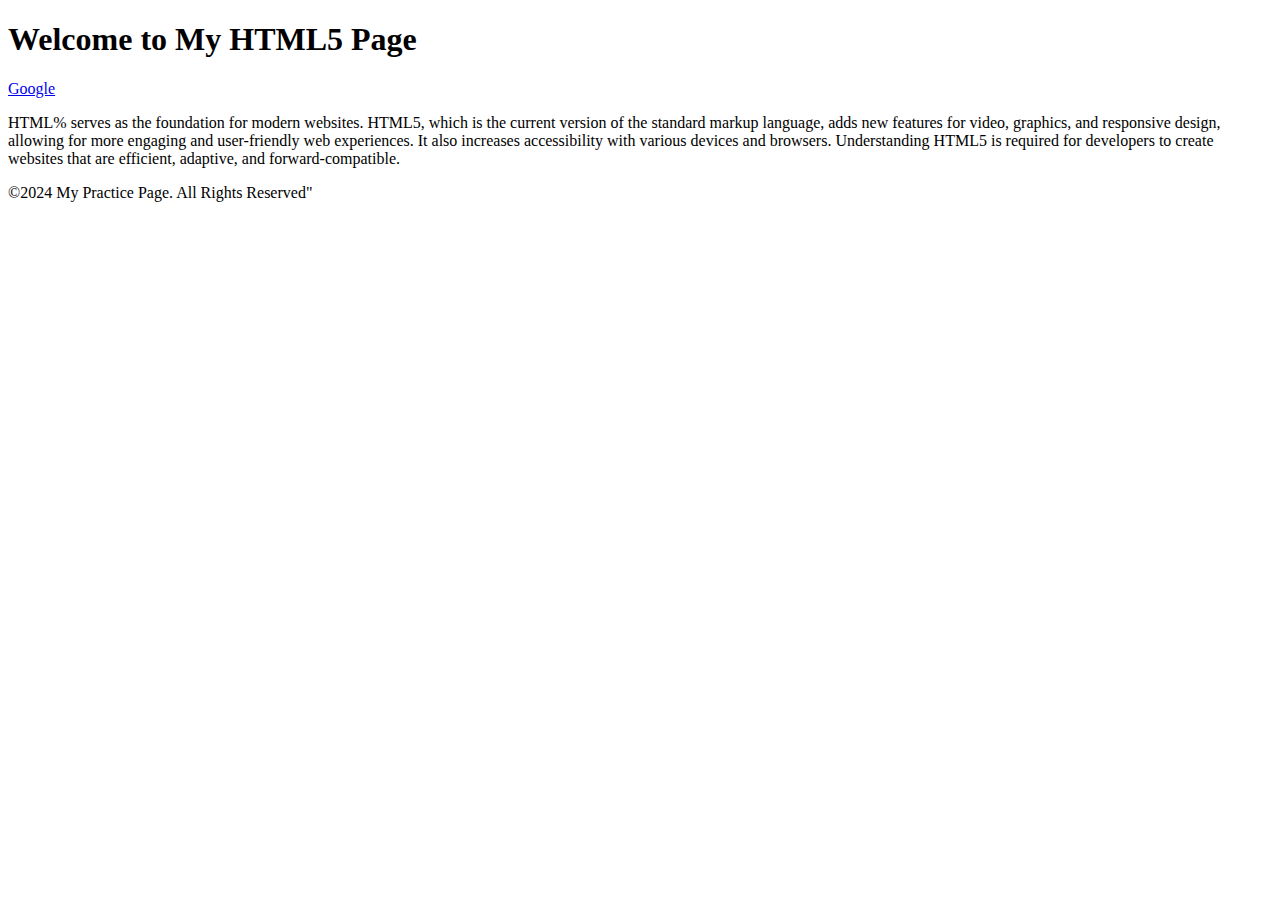
<file: assignment3/Group11-Assignment3.html>
<!DOCTYPE html>
<html lang="en">
	<head>
		<title>My HTML5 Page</title>
		<meta charset=UTF-8>
	</head>
	<body>
	<header>
		<h1>Welcome to My HTML5 Page</h1>
		<nav>
			<a href="https://www.google.co.uk/">Google</a>
		</nav>
	</header>
	<main>
		<p> HTML% serves as the foundation for modern websites. HTML5, which is the current version of the standard markup language, adds new features for video, graphics, and responsive design, allowing for more engaging and user-friendly web experiences. It also increases accessibility with various devices and browsers. Understanding HTML5 is required for developers to create websites that are efficient, adaptive, and forward-compatible.</p>
	</main>
	<footer>
		<p> &copy;2024 My Practice Page. All Rights Reserved"</p>
	</footer>
	</body>
</html>
</file>
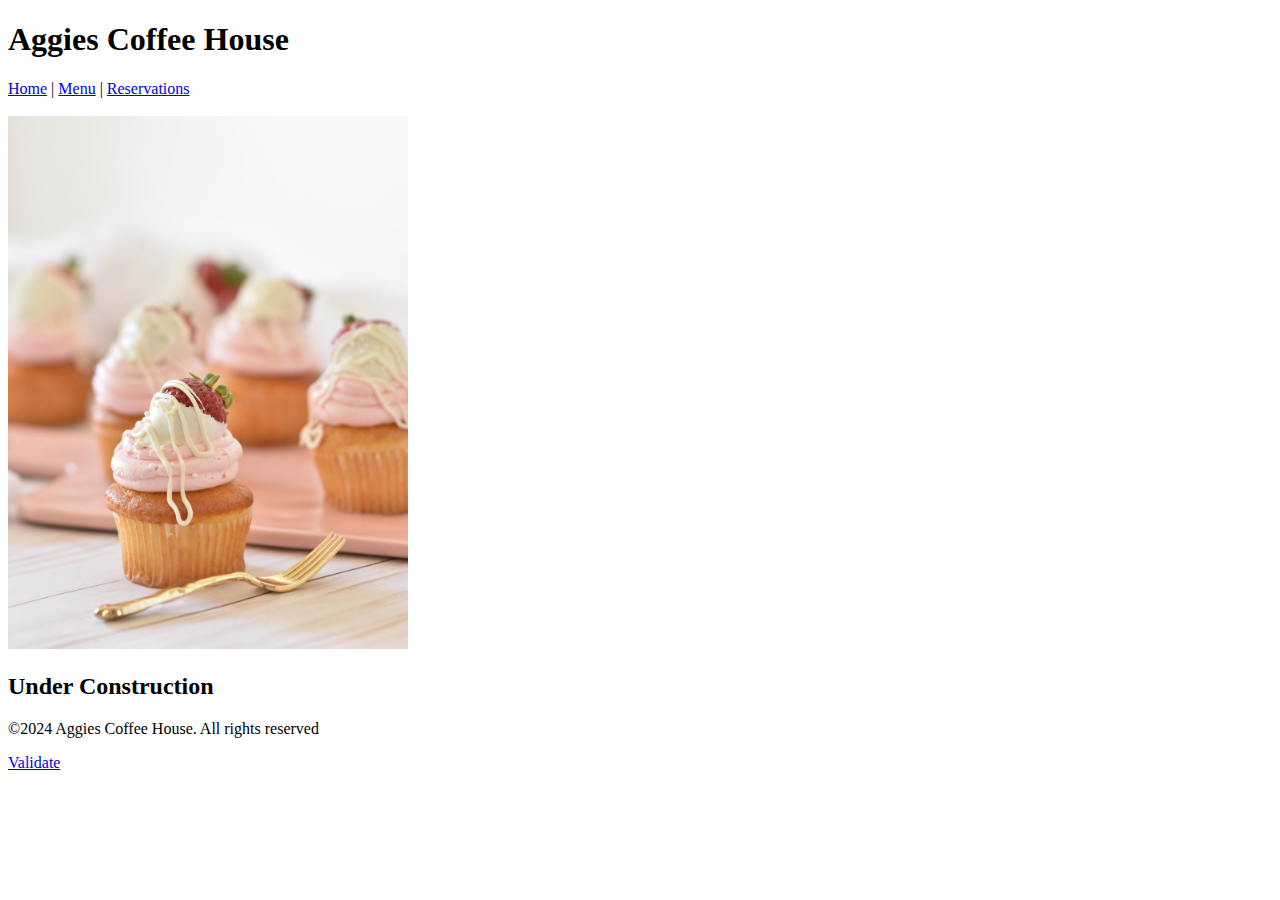
<file: assignment4/menu.html>
<!DOCTYPE html>
<html lang="en">
<head>
    <meta charset="UTF-8">
    <title>Aggies Coffee House</title>
    <meta name="author" content="Group#">
    <link rel="icon" type="image/x-icon" href="images/favicon.ico">
</head>
<body>
    
    <header>
        <h1>Aggies Coffee House</h1>
        <nav>
            <a href="index.html">Home</a> | 
            <a href="menu.html">Menu</a> | 
            <a href="reservations.html">Reservations</a> 
            <br> <br>
        </nav>
    </header>
    
    <main>
        <img src="images/dessert.jpg" alt="Desserts" width="400" height="533">
        <h2>Under Construction</h2>
    </main>

    <footer>
        <p> &copy;2024 Aggies Coffee House. All rights reserved</p>
        <a href="https://validator.w3.org/check?uri=referer" referrerpolicy="unsafe-url">Validate</a>
    </footer>

</body>
</html>
</file>
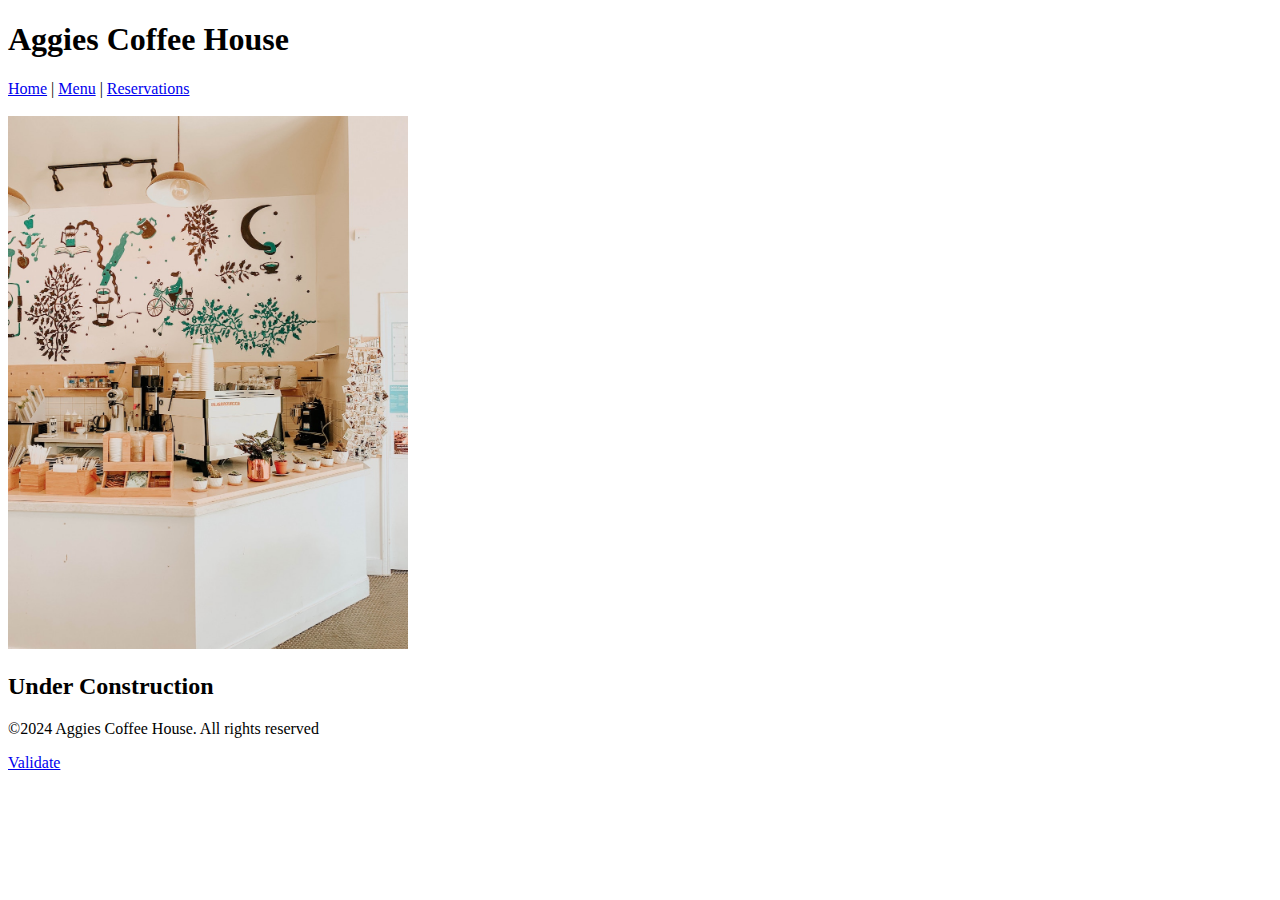
<file: assignment4/reservations.html>
<!DOCTYPE html>
<html lang="en">
<head>
    <meta charset="UTF-8">
    <title>Aggies Coffee House</title>
    <meta name="author" content="Group#">
    <link rel="icon" type="image/x-icon" href="images/favicon.ico">
</head>
<body>
    
    <header>
        <h1>Aggies Coffee House</h1>
        <nav>
            <a href="index.html">Home</a> | 
            <a href="menu.html">Menu</a> | 
            <a href="reservations.html">Reservations</a> 
            <br> <br>
        </nav>
    </header>
    
    <main>
        <img src="images/shop.jpg" alt="Shop" width="400" height="533">
     <h2>Under Construction</h2>
 
    </main>

    <footer>
        <p> &copy;2024 Aggies Coffee House. All rights reserved</p>
        <a href="https://validator.w3.org/check?uri=referer" referrerpolicy="unsafe-url">Validate</a>
    </footer>

</body>
</html>
</file>
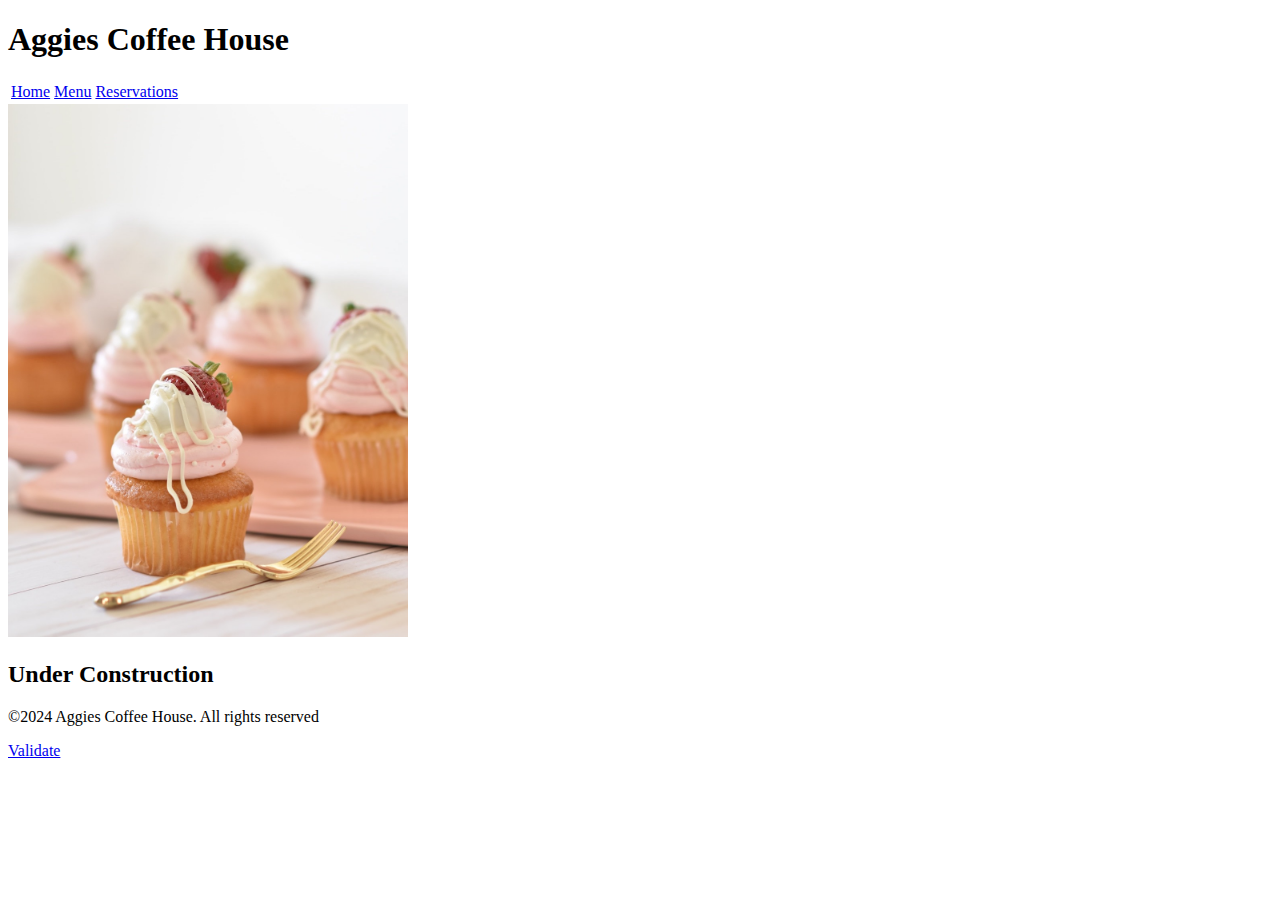
<file: assignment5/menu.html>
<!DOCTYPE html>
<html lang="en">
<head>
    <meta charset="UTF-8">
    <title>Aggies Coffee House</title>
    <meta name="author" content="Group#">
    <link rel="icon" type="image/x-icon" href="images/favicon.ico">
</head>
<body>
    
    <header>
        <h1>Aggies Coffee House</h1>
        <nav>
            <table>
              <tr>
                <td><a href="index.html">Home</a></td>
                <td><a href="menu.html">Menu</a></td>
                <td><a href="reservations.html">Reservations</a></td>
              </tr>
            </table>
        </nav>
    </header>
    
    <main>
        <img src="images/dessert.jpg" alt="Desserts" width="400" height="533">
        <h2>Under Construction</h2>
    </main>

    <footer>
        <p> &copy;2024 Aggies Coffee House. All rights reserved</p>
        <a href="https://validator.w3.org/check?uri=referer" referrerpolicy="unsafe-url">Validate</a>
    </footer>

</body>
</html>
</file>
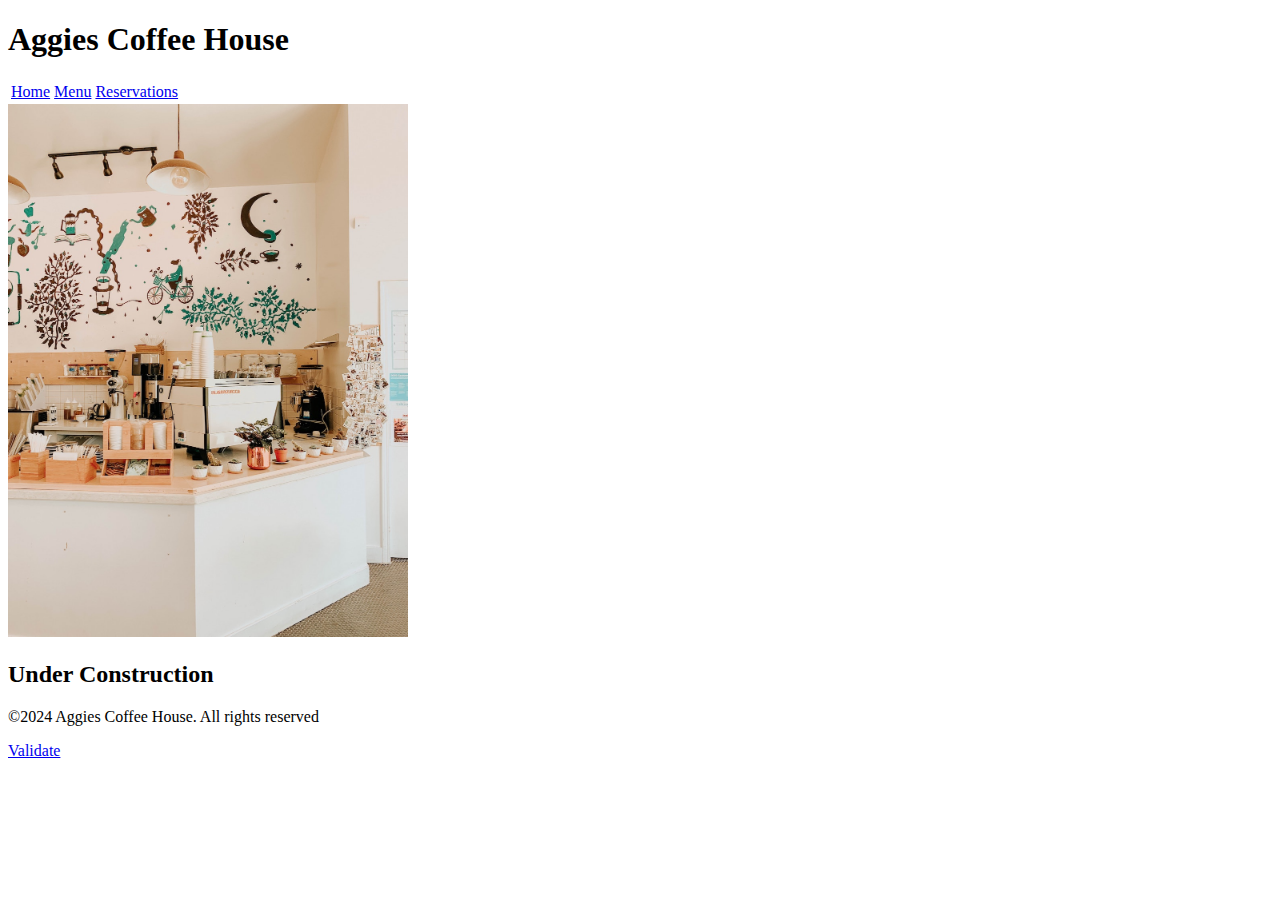
<file: assignment5/reservations.html>
<!DOCTYPE html>
<html lang="en">
<head>
    <meta charset="UTF-8">
    <title>Aggies Coffee House</title>
    <meta name="author" content="Group#">
    <link rel="icon" type="image/x-icon" href="images/favicon.ico">
</head>
<body>
    
    <header>
        <h1>Aggies Coffee House</h1>
        <nav>
            <table>
              <tr>
                <td><a href="index.html">Home</a></td>
                <td><a href="menu.html">Menu</a></td>
                <td><a href="reservations.html">Reservations</a></td>
              </tr>
            </table>
        </nav>
    </header>
    
    <main>
        <img src="images/shop.jpg" alt="Shop" width="400" height="533">
     <h2>Under Construction</h2>
 
    </main>

    <footer>
        <p> &copy;2024 Aggies Coffee House. All rights reserved</p>
        <a href="https://validator.w3.org/check?uri=referer" referrerpolicy="unsafe-url">Validate</a>
    </footer>

</body>
</html>
</file>
<file: assignment6/styles.css>
body {
	background-color: #f0e68c;
}

h1 {
	text-align: center;
	color: darkblue;
}

table {
	width:100%;
	background-color: #e0e0e0;
}

td {
	padding: 10px;
}

table a {
	color:brown;
	font-size: 1.5em;
	text-decoration:none;
}

h2 {
	text-align: center;
	color: darkred;
}

p {
	font-family: Arial;
	font-size: 16px;
	text-align: justify;
}
</file>
<file: assignment7/styles.css>
.external-style-body {
	background-color: #f0e68c;
}

.external-h1 {
	text-align: center;
	color: darkblue;
}

.external-nav-table {
	margin: 0 auto;
	border-collapse: collapse;
	width: 100%;
	background-color: #e0e0e0;
}

.external-nav-td {
	padding: 10px;
}

.external-nav-a {
	color: brown;
	font-size: 20px;
	text-decoration: none;
}
</file>
<file: project/styles.css>
body {
	background-color: #FFFFFF;
}

h1 {
	text-align: center;
	color: #000000;
	font-family: Georgia;
}

table {
	width:100%;
	background-color: #000000;
}

td {
	padding: 10px;
}

table a {
	color: #FFFFFF;
	font-size: 1.0em;
	text-decoration:none;
}


p {
	font-family: Times New Roman;
	font-size: 16px;
	text-align: center;
}
   
h2 {
	text-align:center;
	font-family:Georgia;

}
</file>
